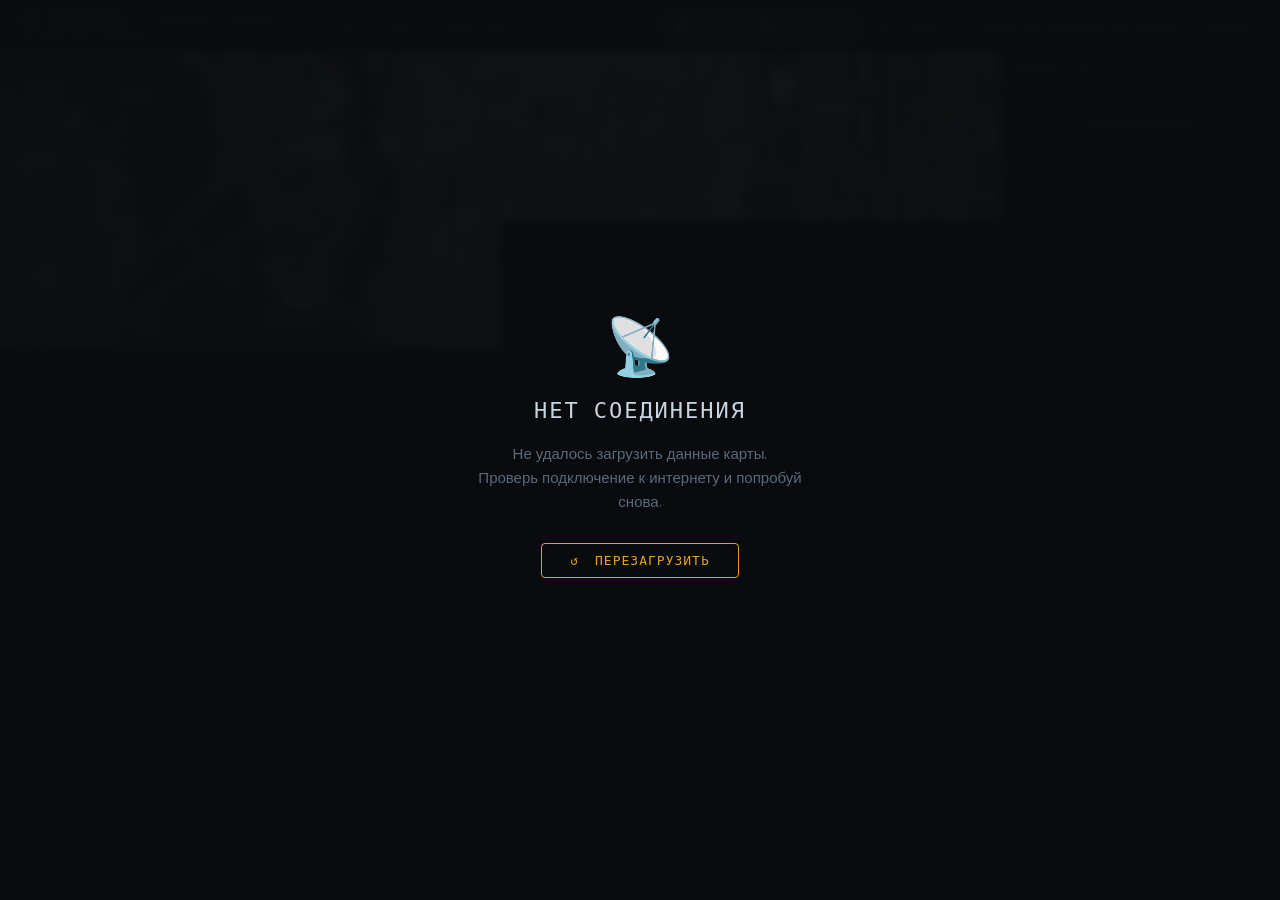
<file: index.html>
<!DOCTYPE html>
<html lang="ru">
<head>
<meta charset="UTF-8">
<link rel="icon" type="image/png" href="sj.jpg">
<meta name="viewport" content="width=device-width,initial-scale=1.0">
<title>Queen Creek Map — Arizona RP</title>
<meta name="description" content="Улучшенная карта сервера Queen Creek | Arizona RP. by Nikitos_Ciganin">
<meta property="og:title" content="Queen Creek Map — Arizona RP">
<meta property="og:description" content="Улучшенная карта сервера Queen Creek | Arizona RP. by Nikitos_Ciganin">
<meta property="og:image" content="sj.jpg">
<meta property="og:type" content="website">
<meta name="twitter:card" content="summary_large_image">
<meta name="twitter:title" content="Queen Creek Map — Arizona RP">
<meta name="twitter:description" content="Улучшенная карта сервера Queen Creek | Arizona RP. by Nikitos_Ciganin">
<meta name="twitter:image" content="sj.jpg">
<link rel="preconnect" href="https://fonts.googleapis.com">
<link href="https://fonts.googleapis.com/css2?family=Rajdhani:wght@400;600;700&family=Share+Tech+Mono&display=swap" rel="stylesheet">
<link href="maplibre-gl.css" rel="stylesheet">
<script src="maplibre-gl.js"></script>
<script>
// ── МОБИЛЬНЫЙ SHEET ──────────────────────────────────────────────────────────
window.toggleSheet=function(){
  const sb=document.getElementById('sidebar');
  sb.classList.toggle('open');
};

// Закрывать sheet при тапе на карту — вешаем после загрузки DOM
document.addEventListener('DOMContentLoaded',function(){
  document.getElementById('map').addEventListener('click',function(){
    const sb=document.getElementById('sidebar');
    if(sb.classList.contains('open')) sb.classList.remove('open');
  });
});

// Переопределение pick() — делаем через обёртку после загрузки всего скрипта
window._mobilePickPatch=function(){
  const _origPick=window.pick;
  if(typeof _origPick!=='function') return;
  window.pick=function(i){
    _origPick(i);
    if(window.innerWidth<=768){
      setTimeout(()=>{ document.getElementById('sidebar').classList.remove('open'); },300);
    }
  };
};
</script>
<style>
:root{--bg:#0a0c0f;--panel:#10141a;--border:#1e2733;--accent:#e8a020;--accent2:#3b8beb;--text:#c8d4e0;--dim:#5a6a7a;--red:#e74c3c}
*{margin:0;padding:0;box-sizing:border-box}
body{background:var(--bg);color:var(--text);font-family:'Rajdhani',sans-serif;height:100vh;display:flex;flex-direction:column;overflow:hidden}
header{background:var(--panel);border-bottom:1px solid var(--border);padding:0 20px;height:52px;display:flex;align-items:center;gap:14px;flex-shrink:0;z-index:1000}
.logo{font-family:'Share Tech Mono',monospace;white-space:nowrap;line-height:1.25}
.logo-l1{font-size:16px;color:var(--accent);letter-spacing:2px}.logo-l1 span{color:var(--dim)}
.logo-l2{font-size:10.5px;color:#4d6578;letter-spacing:1px;font-weight:600}
.search-wrap{flex:1;max-width:360px;position:relative}
.search-wrap input{width:100%;background:var(--bg);border:1px solid var(--border);color:var(--text);padding:6px 10px 6px 32px;font-family:'Rajdhani',sans-serif;font-size:14px;outline:none;border-radius:4px}
.search-wrap input:focus{border-color:var(--accent)}.search-wrap input::placeholder{color:var(--dim)}
.search-ico{position:absolute;left:9px;top:50%;transform:translateY(-50%);color:var(--dim);pointer-events:none}
.filters{display:flex;gap:4px}.fbtn{background:var(--bg);border:1px solid var(--border);color:var(--dim);padding:4px 10px;font-family:'Rajdhani',sans-serif;font-size:12px;font-weight:700;letter-spacing:.8px;cursor:pointer;border-radius:3px;transition:all .12s;text-transform:uppercase}
.fbtn.on{border-color:var(--accent);color:var(--accent);background:rgba(232,160,32,.08)}
.stats{display:flex;gap:12px;font-size:12px;font-family:'Share Tech Mono',monospace;white-space:nowrap;margin-left:auto}
.stat{color:var(--dim)} .stat b{color:var(--accent);font-weight:400}
.upd{display:flex;align-items:center;gap:6px;font-family:'Share Tech Mono',monospace;font-size:11px}
#upd-status{color:var(--dim)} #upd-status.loading{color:var(--accent)} #upd-status.ok{color:#2ecc71} #upd-status.err{color:var(--red)}
.rbtn{background:none;border:1px solid var(--border);color:var(--dim);padding:3px 8px;font-family:'Share Tech Mono',monospace;font-size:10px;cursor:pointer;border-radius:3px}
.main{display:flex;flex:1;overflow:hidden}#map{flex:1;background:#0d1117}.sb-head{padding:11px 15px;border-bottom:1px solid var(--border);font-size:11px;font-family:'Share Tech Mono',monospace;color:var(--dim)}
.sidebar{display:flex;flex-direction:column;width:280px;min-width:220px;background:var(--panel);border-left:1px solid var(--border);overflow:hidden}.sb-list{flex:1;overflow-y:auto;min-height:0}.li{padding:8px 13px;border-bottom:1px solid rgba(30,39,51,.5);cursor:pointer;display:flex;align-items:flex-start;gap:8px}
.li.sel{background:rgba(232,160,32,.07);border-left:2px solid var(--accent);padding-left:11px}.li-ico{width:26px;height:26px;border-radius:4px;display:flex;align-items:center;justify-content:center;flex-shrink:0;margin-top:1px}
.li-info{flex:1;min-width:0}.li-id{font-family:'Share Tech Mono',monospace;font-size:10px;color:var(--dim)}.li-name{font-size:13px;font-weight:600;white-space:nowrap;overflow:hidden;text-overflow:ellipsis}
.li-owner{font-size:11px;color:var(--dim)}.li-owner b{color:var(--accent2);font-weight:500}.badge{font-size:9px;font-family:'Share Tech Mono',monospace;padding:2px 5px;border-radius:2px}
.badge.au{background:rgba(231,76,60,.15);color:var(--red)}.badge.ho{background:rgba(59,139,235,.1);color:var(--accent2)}.badge.bi{background:rgba(232,160,32,.1);color:var(--accent)}
.empty{padding:28px 15px;text-align:center;color:var(--dim);font-size:13px}
#custom-popup{position:absolute;z-index:9999;display:none;pointer-events:none;width:0;height:0;overflow:visible}
#offline-screen{position:fixed;inset:0;z-index:99999;background:rgba(10,12,15,.96);display:none;flex-direction:column;align-items:center;justify-content:center;gap:20px;backdrop-filter:blur(4px)}
#offline-screen.show{display:flex}
.off-icon{font-size:56px;line-height:1}
.off-title{font-family:'Share Tech Mono',monospace;font-size:22px;color:var(--text);letter-spacing:2px}
.off-sub{font-family:'Rajdhani',sans-serif;font-size:15px;color:var(--dim);text-align:center;max-width:340px;line-height:1.6}
.off-btn{margin-top:8px;background:none;border:1px solid var(--accent);color:var(--accent);padding:9px 28px;font-family:'Share Tech Mono',monospace;font-size:13px;letter-spacing:1px;cursor:pointer;border-radius:4px;transition:all .15s}
.off-btn:hover{background:rgba(232,160,32,.1)}
#custom-popup.visible{display:block}.cp-wrap{position:relative;background:#10141a;border:1px solid #253040;border-radius:6px;box-shadow:0 8px 28px rgba(0,0,0,.75);min-width:220px;transform:translateX(-50%) translateY(calc(-100% - 14px));pointer-events:auto}
.cp-close{position:absolute;top:6px;right:8px;background:none;border:none;color:#5a6a7a;font-size:16px;cursor:pointer}.pc{padding:11px 28px 11px 13px}
.ph{display:flex;align-items:center;gap:8px;margin-bottom:4px}.ph img{width:18px;height:18px;image-rendering:pixelated}.pt{font-size:15px;font-weight:700}
.pi{font-family:'Share Tech Mono',monospace;font-size:10px;color:#e8a020;opacity:.75;margin-bottom:8px}.pr{display:flex;justify-content:space-between;padding:4px 0;border-top:1px solid #1e2733;font-size:13px}
.pl{color:var(--dim)}.pv.hl{color:#3b8beb}.pv.au{color:#e74c3c}

/* ═══════════════════════════════════════════
   МОБИЛЬНАЯ ВЕРСИЯ  (≤ 768px)
═══════════════════════════════════════════ */
@media(max-width:768px){

  /* Хедер — две строки */
  header{
    height:auto;
    flex-wrap:wrap;
    padding:8px 12px;
    gap:8px;
    position:relative;
  }
  .logo{ order:0; flex:1; }
  .logo-l1{ font-size:14px; }
  .upd{ order:1; }
  .search-wrap{ order:2; max-width:100%; flex:1 1 100%; }
  .filters{ order:3; flex:1 1 100%; gap:5px; }
  .fbtn{ flex:1; text-align:center; padding:5px 4px; font-size:11px; }
  .stats{ display:none; }

  /* Карта на весь экран */
  .main{ flex-direction:column; position:relative; overflow:hidden; }
  #map{ flex:1; min-height:0; }

  /* Сайдбар → нижний sheet */
  .sidebar{
    position:fixed;
    bottom:0; left:0; right:0;
    width:100%;
    height:var(--sheet-h, 56px);
    background:var(--panel);
    border-top:1px solid var(--border);
    border-left:none;
    display:flex;
    flex-direction:column;
    z-index:800;
    transition:height .3s cubic-bezier(.4,0,.2,1);
    border-radius:14px 14px 0 0;
    box-shadow:0 -4px 24px rgba(0,0,0,.5);
  }
  .sidebar.open{ height:65vh; }

  /* Ручка для свайпа */
  .sb-head{
    cursor:pointer;
    user-select:none;
    display:flex;
    align-items:center;
    justify-content:space-between;
    padding:0 16px;
    height:56px;
    flex-shrink:0;
  }
  .sb-handle{
    width:36px; height:4px;
    background:var(--border);
    border-radius:2px;
    position:absolute;
    top:8px; left:50%; transform:translateX(-50%);
  }
  .sb-arrow{ color:var(--dim); font-size:14px; transition:transform .3s; }
  .sidebar.open .sb-arrow{ transform:rotate(180deg); }
  .sb-list{ overflow-y:auto; -webkit-overflow-scrolling:touch; }

  /* Попап — фиксированная плашка снизу */
  #custom-popup{
    position:fixed !important;
    bottom:60px !important;
    left:12px !important; right:12px !important;
    top:auto !important;
    width:auto !important;
    height:auto !important;
    display:none;
    pointer-events:none;
    overflow:visible;
    z-index:900;
  }
  #custom-popup.visible{ display:block; }
  .cp-wrap{
    transform:none !important;
    position:static !important;
    width:100%;
    border-radius:10px;
    animation:slideUp .2s ease both;
    pointer-events:auto;
  }
  @keyframes slideUp{
    from{ opacity:0; transform:translateY(16px); }
    to{ opacity:1; transform:none; }
  }

}
</style>
</head>
<body>
<div id="offline-screen"><div class="off-icon">📡</div><div class="off-title">НЕТ СОЕДИНЕНИЯ</div><div class="off-sub">Не удалось загрузить данные карты.<br>Проверь подключение к интернету и попробуй снова.</div><button class="off-btn" onclick="location.reload()">↺ &nbsp;ПЕРЕЗАГРУЗИТЬ</button></div><header>
<div class="logo"><div class="logo-l1">🏜 ARIZONA <span>/ QUEEN CREEK</span></div><div class="logo-l2">by Nikitos_Ciganin</div></div>
  <div class="search-wrap"><span class="search-ico">⌕</span><input id="q" type="text" placeholder="Поиск по имени, владельцу, ID..."></div>
  <div class="filters"><button class="fbtn on" data-f="houses">🏠 Дома</button><button class="fbtn on" data-f="businesses">🏪 Бизнесы</button><button class="fbtn" data-f="auction">🔨 Аукцион</button></div>
  <div class="stats"><div class="stat">Домов: <b id="hc">0</b></div><div class="stat">Бизнесов: <b id="bc">0</b></div></div>
  <div class="upd"><span id="upd-status">—</span><button class="rbtn" onclick="loadData()">↺ обновить</button></div>
</header>
<div class="main">
  <div id="map"></div>
  <div id="custom-popup"><div class="cp-wrap"><button class="cp-close" onclick="closePopup()">×</button><div id="cp-body"></div></div></div>
  <div class="sidebar" id="sidebar"><div class="sb-handle"></div><div class="sb-head" onclick="toggleSheet()">Объекты · <span id="cnt">0</span><span class="sb-arrow">▲</span></div><div class="sb-list" id="list"></div></div>
</div>
<script>
var PROXY='https://arz.danvox123hyu.workers.dev';
const ICONS={
  'house_0':'icons/house_0.png',
  'house_1':'icons/house_1.png',
  'house_2':'icons/house_2.png',
  'business_0':'icons/business_0.png',
  'business_1':'icons/business_1.png',
  'business_2':'icons/business_2.png',
};
function mkIcon(k){ return ICONS[k]||ICONS['house_0']; }

const BT={0:'Амуниция/Тир',1:'Бар',2:'Магазин 24/7',3:'Магазин одежды',4:'Городская ферма'};

const BUSINESS_POSITION_OVERRIDES={
  331:{lx:353.0,ly:1301.0},
  332:{lx:363.0,ly:1337.0},
  333:{lx:408.0,ly:1416.0},
  334:{lx:404.0,ly:1468.0},
  335:{lx:411.0,ly:1521.0},
  336:{lx:422.0,ly:1572.0},
  337:{lx:486.0,ly:1530.0},
  338:{lx:423.0,ly:1271.0},
  339:{lx:531.0,ly:1476.0},
  340:{lx:496.0,ly:1394.0},
  341:{lx:480.0,ly:1309.0},
  342:{lx:572.0,ly:1430.0},
  343:{lx:557.0,ly:1309.0},
  344:{lx:577.0,ly:1343.0},
  345:{lx:620.0,ly:1356.0},
  346:{lx:593.0,ly:1508.0},
  347:{lx:642.0,ly:1480.0},
};

function applyBusinessPositionOverride(b){
  const ov=BUSINESS_POSITION_OVERRIDES[b.id-1];
  return ov?{...b,lx:ov.lx,ly:ov.ly}:b;
}

let allH=[],allB=[],shown=[],selectedId=null,selectedType=null,popupItem=null,sq='',sH=true,sB=true,sA=false,lastSyncTs=0;
const map=new maplibregl.Map({
  container:'map',
  style:{version:8,sources:{},layers:[]},
  center:[0,0],zoom:3,minZoom:2,maxZoom:6,attributionControl:false,dragRotate:false,pitchWithRotate:false,touchPitch:false,touchZoomRotate:false
});

// Отключить вращение двумя пальцами на мобилке
map.touchZoomRotate.disableRotation();

function gameToLngLat(x,y){
  const world=256*Math.pow(2,3);
  const px=(x+3000)*0.256;
  const py=(3000-y)*0.256;
  const lng=(px/world)*360-180;
  const n=Math.PI*(1-(2*py)/world);
  const lat=(180/Math.PI)*Math.atan(Math.sinh(n));
  return [lng,lat];
}
function hKey(h){ if(h.status==='auction')return'house_2'; if(h.status==='free'||h.owner==='The State')return'house_1'; return'house_0'; }
function bKey(b){ if(b.bstatus==='auction')return'business_2'; if(b.owner==='The State')return'business_1'; return'business_0'; }



function loadMapImages(cb){
  const keys=['house_0','house_1','house_2','business_0','business_1','business_2'];
  let done=0;
  keys.forEach(k=>{
    const img=new Image(16,16);
    img.onload=function(){
      if(!map.hasImage(k)) map.addImage(k,img);
      if(++done===keys.length) cb();
    };
    img.onerror=function(){ if(++done===keys.length) cb(); };
    img.src=ICONS[k];
  });
}

function setSources(){
  // ── ТАЙЛОВЫЙ ФОН 6000×6000 → сетка 12×12 по 500px ──────────────────────
  // Координаты вычисляются через gameToLngLat по пиксельным границам тайлов,
  // чтобы учесть нелинейность проекции Меркатора (иначе верх вытягивается)
  const COLS = 12, ROWS = 12;
  const TILE_PX = 500; // 6000 / 12 = 500px на тайл
  const GAME_SIZE = 6000; // игровые единицы всей карты
  const GAME_HALF = 3000;

  // Перевод пикселя тайловой сетки → игровые координаты → lngLat
  function tilePixelToLngLat(px, py) {
    const gx = (px / GAME_SIZE) * GAME_SIZE - GAME_HALF;
    const gy = GAME_HALF - (py / GAME_SIZE) * GAME_SIZE;
    return gameToLngLat(gx, gy);
  }

  for(let row=0; row<ROWS; row++){
    for(let col=0; col<COLS; col++){
      const px0 = col * TILE_PX,       py0 = row * TILE_PX;
      const px1 = (col + 1) * TILE_PX, py1 = (row + 1) * TILE_PX;

      const nw = tilePixelToLngLat(px0, py0);
      const ne = tilePixelToLngLat(px1, py0);
      const se = tilePixelToLngLat(px1, py1);
      const sw = tilePixelToLngLat(px0, py1);

      const sid = `fone-${col}-${row}`;
      map.addSource(sid,{
        type:'image',
        url:`tiles/${col}_${row}.png`,
        coordinates:[nw, ne, se, sw]
      });
      map.addLayer({
        id:`fone-layer-${col}-${row}`,
        type:'raster',
        source:sid,
        paint:{'raster-opacity':1}
      });
    }
  }
  // ────────────────────────────────────────────────────────────────────────
  map.addSource('houses',{type:'geojson',data:{type:'FeatureCollection',features:[]}});
  map.addSource('biz',{type:'geojson',data:{type:'FeatureCollection',features:[]}});
  map.addSource('selected',{type:'geojson',data:{type:'FeatureCollection',features:[]}});

  // Symbol слои с реальными PNG иконками
  map.addLayer({id:'houses-points',type:'symbol',source:'houses',layout:{
    'icon-image':['get','icon'],
    'icon-size':0.9,
    'icon-allow-overlap':true,
    'icon-ignore-placement':true,
  }});
  map.addLayer({id:'biz-points',type:'symbol',source:'biz',layout:{
    'icon-image':['get','icon'],
    'icon-size':0.9,
    'icon-allow-overlap':true,
    'icon-ignore-placement':true,
  }});

  // Выделение — подсветка кружком под иконкой
  map.addLayer({id:'selected-glow-outer',type:'circle',source:'selected',paint:{'circle-radius':22,'circle-color':'#e8a020','circle-opacity':0.15,'circle-stroke-width':2,'circle-stroke-color':'#e8a020','circle-stroke-opacity':0.6}});
  map.addLayer({id:'selected-glow',type:'circle',source:'selected',paint:{'circle-radius':15,'circle-color':'#e8a020','circle-opacity':0.45,'circle-stroke-width':2,'circle-stroke-color':'#fff','circle-stroke-opacity':0.9}});
  map.addLayer({id:'selected-point',type:'symbol',source:'selected',layout:{
    'icon-image':['get','icon'],
    'icon-size':1.8,
    'icon-allow-overlap':true,
    'icon-ignore-placement':true,
  }});
  sourcesReady=true;
  // Если данные уже загружены из кэша до setSources() — отрисуем их сейчас
  render();
}

function setMapBounds(){
  const nw=gameToLngLat(-3000,3000);
  const se=gameToLngLat(3000,-3000);
  const bounds=[[nw[0],se[1]],[se[0],nw[1]]];
  map.fitBounds(bounds,{padding:10,duration:0});
  map.setMaxBounds(bounds);
}

function fmtTimeLeft(ts){
  if(!ts) return null;
  const diff=ts*1000-Date.now();
  if(diff<=0) return 'завершён';
  const h=Math.floor(diff/3600000);
  const m=Math.floor((diff%3600000)/60000);
  if(h>=24){ const d=Math.floor(h/24); return d+'д '+(h%24)+'ч'; }
  if(h>0) return h+'ч '+m+'мин';
  return m+'мин';
}

function popupHtml(d){
  const isH=d.t==='h',au=d.status==='auction'||d.bstatus==='auction';
  const status=au?'🔨 Аукцион':(d.owner==='The State'?'🟢 Свободен':'✅ Занят');
  const sub=isH?`🏠 Дом #${d.did}`:`🏪 Бизнес #${d.did} · ${(BT[d.type]||('Тип '+d.type))}`;
  let extra='';
  if(au){
    if(d.auStartPrice) extra+=`<div class="pr"><span class="pl">Старт. цена</span><span class="pv au">${Number(d.auStartPrice).toLocaleString()} $</span></div>`;
    if(d.auMinBet)     extra+=`<div class="pr"><span class="pl">Мин. ставка</span><span class="pv au">${Number(d.auMinBet).toLocaleString()} $</span></div>`;
    const tl=fmtTimeLeft(d.auTimeEnd);
    if(tl) extra+=`<div class="pr"><span class="pl">Осталось</span><span class="pv au">⏱ ${tl}</span></div>`;
  }
  return `<div class="pc"><div class="ph"><img src="${mkIcon(d.k||'house_0')}"><div class="pt">${d.name||'Объект'}</div></div><div class="pi">${sub}</div><div class="pr"><span class="pl">Владелец</span><span class="pv hl">${d.owner||'—'}</span></div><div class="pr"><span class="pl">Статус</span><span class="pv ${au?'au':''}">${status}</span></div>${extra}</div>`;
}

function positionPopup(){ if(!popupItem)return; const p=map.project(popupItem.geometry.coordinates); const mapEl=document.getElementById('map'); const main=mapEl.parentElement.getBoundingClientRect(); const mr=mapEl.getBoundingClientRect(); const el=document.getElementById('custom-popup'); el.style.left=(mr.left-main.left+p.x)+'px'; el.style.top=(mr.top-main.top+p.y)+'px'; }
function showPopup(feature){ popupItem=feature; document.getElementById('cp-body').innerHTML=popupHtml(feature.properties); const el=document.getElementById('custom-popup'); el.classList.add('visible'); positionPopup(); }
window.closePopup=function(){ popupItem=null; document.getElementById('custom-popup').classList.remove('visible'); setSelected(null,null); };

function setSelected(id,t){ selectedId=id; selectedType=t; const f=id?shown.find(x=>x.properties.id===id&&x.properties.t===t):null; map.getSource('selected').setData({type:'FeatureCollection',features:f?[f]:[]}); renderSidebar(); }

function mq(d,q){ if(!q)return true; var id=Number(d.id); var sid=Number.isFinite(id)?id-1:null; return (d.name||'').toLowerCase().includes(q)||(d.owner||'').toLowerCase().includes(q)||String(d.id)===q||String(sid)===q||('#'+String(d.id))===q||('#'+String(sid))===q; }

let sourcesReady=false;
function render(){
  const q=sq.toLowerCase();
  const hf=sH?allH.filter(d=>(!sA||d.status==='auction')&&mq(d,q)):[];
  const bf=sB?allB.filter(d=>(!sA||d.bstatus==='auction')&&mq(d,q)):[];
  document.getElementById('hc').textContent=hf.length; document.getElementById('bc').textContent=bf.length;
  const hFeat=hf.map(d=>({type:'Feature',geometry:{type:'Point',coordinates:gameToLngLat(d.lx,d.ly)},properties:{...d,t:'h',did:d.id-1,sid:d.id-1,id:d.id,k:hKey(d),icon:hKey(d)}}));
  const bFeat=bf.map(d=>({type:'Feature',geometry:{type:'Point',coordinates:gameToLngLat(d.lx,d.ly)},properties:{...d,t:'b',did:d.id-1,sid:d.id-1,id:d.id,k:bKey(d),icon:bKey(d)}}));
  shown=[...hFeat,...bFeat];
  if(!sourcesReady||!map.getSource('houses')||!map.getSource('biz')) return;
  map.getSource('houses').setData({type:'FeatureCollection',features:hFeat});
  map.getSource('biz').setData({type:'FeatureCollection',features:bFeat});
  setSelected(selectedId,selectedType);
}

function renderSidebar(){
  document.getElementById('cnt').textContent=shown.length; const el=document.getElementById('list');
  if(!shown.length){el.innerHTML='<div class="empty">Ничего не найдено</div>';return;}
  const items=shown.map((f,i)=>{const d=f.properties; const isH=d.t==='h',isA=d.status==='auction'||d.bstatus==='auction'; const sel=(selectedId===d.id&&selectedType===d.t)?' sel':''; const bdg=isA?'<span class="badge au">АУКЦИОН</span>':isH?'<span class="badge ho">ДОМ</span>':'<span class="badge bi">БИЗ</span>'; return `<div class="li${sel}" onclick="pick(${i})"><div class="li-ico" style="background:${isH?'rgba(59,139,235,.08)':'rgba(232,160,32,.08)'}"><img src="${mkIcon(d.k||'house_0')}" style="width:18px;height:18px;image-rendering:pixelated"></div><div class="li-info"><div class="li-id">#${d.sid}</div><div class="li-name">${d.name||'Объект'}</div><div class="li-owner">Владелец: <b>${d.owner||'—'}</b></div></div>${bdg}</div>`;}).join('');
  el.innerHTML=items;
}

window.pick=function(i){ const f=shown[i]; if(!f) return; map.flyTo({center:f.geometry.coordinates,zoom:Math.max(map.getZoom(),4)}); setSelected(f.properties.id,f.properties.t); showPopup(f); };
// Применяем мобильный патч сразу после определения pick
if(typeof window._mobilePickPatch==='function') window._mobilePickPatch();

function parse(j){
  const H=[],B=[];
  (j.houses.hasOwner||[]).forEach(h=>{h.status=h.hasAuction?'auction':'owned';H.push(h)});
  (j.houses.onAuction||[]).forEach(h=>{h.status='auction';H.push(h)});
  (j.houses.noOwner||[]).forEach(h=>{h.status='free';H.push(h)});
  if(!H.length&&Array.isArray(j.houses)){
    j.houses.forEach(h=>{h.status=h.hasAuction?'auction':(h.owner&&h.owner!=='The State'?'owned':'free');H.push(h);});
  }
  (j.businesses.onAuction||[]).forEach(b=>{b.bstatus='auction';B.push(applyBusinessPositionOverride(b))});
  const na=j.businesses.noAuction||{};
  if(Array.isArray(na)){
    na.forEach(b=>{if(b){b.bstatus=b.hasAuction?'auction':'owned';B.push(applyBusinessPositionOverride(b));}});
  }else{
    Object.values(na).forEach(arr=>{
      if(Array.isArray(arr)) arr.forEach(b=>{if(b){b.bstatus=b.hasAuction?'auction':'owned';B.push(applyBusinessPositionOverride(b));}});
    });
  }
  if(!B.length&&Array.isArray(j.businesses)){
    j.businesses.forEach(b=>{b.bstatus=b.hasAuction?'auction':'owned';B.push(applyBusinessPositionOverride(b));});
  }
  return {H,B};
}
function setS(t,c){const e=document.getElementById('upd-status');e.textContent=t;e.className=c||'';}

function saveCache(){
  localStorage.setItem('qc-map-cache',JSON.stringify({houses:allH,businesses:allB,ts:Date.now()}));
}

function restoreCache(){
  try{
    const raw=localStorage.getItem('qc-map-cache');
    if(!raw) return false;
    const c=JSON.parse(raw);
    if(!Array.isArray(c.houses)||!Array.isArray(c.businesses)) return false;
    allH=c.houses; allB=c.businesses; lastSyncTs=c.ts||0;
    render();
    return true;
  }catch(_){ return false; }
}

function unwrapPayload(j){
  if(!j || typeof j!=='object') return null;
  if(j.houses && j.businesses) return j;
  if(j.data && j.data.houses && j.data.businesses) return j.data;
  if(j.result && j.result.houses && j.result.businesses) return j.result;
  return null;
}

async function fetchData(){
  const r=await fetch(PROXY+'/map/21',{cache:'no-store'});
  if(!r.ok) throw new Error('http '+r.status);
  return r.json();
}

window.loadData=function(){
  setS('загрузка...','loading');
  fetchData()
    .then(raw=>{
      const payload=unwrapPayload(raw);
      if(!payload) throw new Error('bad payload');
      const parsed=parse(payload);
      if(!parsed.H.length && !parsed.B.length) throw new Error('empty payload');
      allH=parsed.H;
      allB=parsed.B;
      lastSyncTs=Date.now();
      saveCache();
      const n=new Date(lastSyncTs);
      setS(`обновлено ${n.getHours()}:${String(n.getMinutes()).padStart(2,'0')}`,'ok');
      document.getElementById('offline-screen').classList.remove('show');
      render();
    })
    .catch((err)=>{console.error('loadData error:',err);
      const hasCache=restoreCache();
      if(hasCache){
        const n=new Date(lastSyncTs);
        setS(`офлайн · кэш ${n.getHours()}:${String(n.getMinutes()).padStart(2,'0')}`,'err');
        document.getElementById('offline-screen').classList.remove('show');
      }else{
        setS('офлайн','err');
        document.getElementById('offline-screen').classList.add('show');
      }
      render();
    });
};

let appInit=false;
async function initApp(){
  if(appInit) return;
  if(!map.isStyleLoaded()) return;
  appInit=true;
  loadMapImages(function(){
  setSources();
  setMapBounds();
  map.resize(); // Пересчитать canvas после установки bounds
  map.on('click','houses-points',e=>{const f=e.features[0];setSelected(f.properties.id,f.properties.t);showPopup(f);});
  map.on('click','biz-points',e=>{const f=e.features[0];setSelected(f.properties.id,f.properties.t);showPopup(f);});
  map.on('move zoom',positionPopup);
  restoreCache();
  loadData();
  setInterval(loadData,120000);
  });
}

map.on('styledata',initApp);
setTimeout(initApp,1200);

window.addEventListener('resize', function(){ map.resize(); });
map.once('load', function(){
  setTimeout(function(){ map.resize(); }, 300);
});

document.querySelectorAll('.fbtn').forEach(btn=>btn.addEventListener('click',()=>{const f=btn.dataset.f;if(f==='houses'){sH=!sH;btn.classList.toggle('on',sH)}if(f==='businesses'){sB=!sB;btn.classList.toggle('on',sB)}if(f==='auction'){sA=!sA;btn.classList.toggle('on',sA)}render();}));
let st;document.getElementById('q').addEventListener('input',e=>{clearTimeout(st);st=setTimeout(()=>{sq=e.target.value.trim();render();},220)});
document.addEventListener('mousedown',e=>{const p=document.getElementById('custom-popup');if(!p.classList.contains('visible'))return;const wrap=p.querySelector('.cp-wrap');if(wrap&&!wrap.contains(e.target))closePopup();});

</script>
</body>
</html>
</file>
<file: maplibre-gl.css>
.maplibregl-map{font:12px/20px Helvetica Neue,Arial,Helvetica,sans-serif;overflow:hidden;position:relative;-webkit-tap-highlight-color:rgb(0 0 0/0)}.maplibregl-canvas{left:0;position:absolute;top:0}.maplibregl-map:fullscreen{height:100%;width:100%}.maplibregl-ctrl-group button.maplibregl-ctrl-compass{touch-action:none}.maplibregl-canvas-container.maplibregl-interactive,.maplibregl-ctrl-group button.maplibregl-ctrl-compass{cursor:grab;-webkit-user-select:none;-moz-user-select:none;user-select:none}.maplibregl-canvas-container.maplibregl-interactive.maplibregl-track-pointer{cursor:pointer}.maplibregl-canvas-container.maplibregl-interactive:active,.maplibregl-ctrl-group button.maplibregl-ctrl-compass:active{cursor:grabbing}.maplibregl-canvas-container.maplibregl-touch-zoom-rotate,.maplibregl-canvas-container.maplibregl-touch-zoom-rotate .maplibregl-canvas{touch-action:pan-x pan-y}.maplibregl-canvas-container.maplibregl-touch-drag-pan,.maplibregl-canvas-container.maplibregl-touch-drag-pan .maplibregl-canvas{touch-action:pinch-zoom}.maplibregl-canvas-container.maplibregl-touch-zoom-rotate.maplibregl-touch-drag-pan,.maplibregl-canvas-container.maplibregl-touch-zoom-rotate.maplibregl-touch-drag-pan .maplibregl-canvas{touch-action:none}.maplibregl-canvas-container.maplibregl-touch-drag-pan.maplibregl-cooperative-gestures,.maplibregl-canvas-container.maplibregl-touch-drag-pan.maplibregl-cooperative-gestures .maplibregl-canvas{touch-action:pan-x pan-y}.maplibregl-ctrl-bottom-left,.maplibregl-ctrl-bottom-right,.maplibregl-ctrl-top-left,.maplibregl-ctrl-top-right{pointer-events:none;position:absolute;z-index:2}.maplibregl-ctrl-top-left{left:0;top:0}.maplibregl-ctrl-top-right{right:0;top:0}.maplibregl-ctrl-bottom-left{bottom:0;left:0}.maplibregl-ctrl-bottom-right{bottom:0;right:0}.maplibregl-ctrl{clear:both;pointer-events:auto;transform:translate(0)}.maplibregl-ctrl-top-left .maplibregl-ctrl{float:left;margin:10px 0 0 10px}.maplibregl-ctrl-top-right .maplibregl-ctrl{float:right;margin:10px 10px 0 0}.maplibregl-ctrl-bottom-left .maplibregl-ctrl{float:left;margin:0 0 10px 10px}.maplibregl-ctrl-bottom-right .maplibregl-ctrl{float:right;margin:0 10px 10px 0}.maplibregl-ctrl-group{background:#fff;border-radius:4px}.maplibregl-ctrl-group:not(:empty){box-shadow:0 0 0 2px rgba(0,0,0,.1)}@media (forced-colors:active){.maplibregl-ctrl-group:not(:empty){box-shadow:0 0 0 2px ButtonText}}.maplibregl-ctrl-group button{background-color:transparent;border:0;box-sizing:border-box;cursor:pointer;display:block;height:29px;outline:none;padding:0;width:29px}.maplibregl-ctrl-group button+button{border-top:1px solid #ddd}.maplibregl-ctrl button .maplibregl-ctrl-icon{background-position:50%;background-repeat:no-repeat;display:block;height:100%;width:100%}@media (forced-colors:active){.maplibregl-ctrl-icon{background-color:transparent}.maplibregl-ctrl-group button+button{border-top:1px solid ButtonText}}.maplibregl-ctrl button::-moz-focus-inner{border:0;padding:0}.maplibregl-ctrl-attrib-button:focus,.maplibregl-ctrl-group button:focus{box-shadow:0 0 2px 2px #0096ff}.maplibregl-ctrl button:disabled{cursor:not-allowed}.maplibregl-ctrl button:disabled .maplibregl-ctrl-icon{opacity:.25}.maplibregl-ctrl button:not(:disabled):hover{background-color:rgb(0 0 0/5%)}.maplibregl-ctrl-group button:focus:focus-visible{box-shadow:0 0 2px 2px #0096ff}.maplibregl-ctrl-group button:focus:not(:focus-visible){box-shadow:none}.maplibregl-ctrl-group button:focus:first-child{border-radius:4px 4px 0 0}.maplibregl-ctrl-group button:focus:last-child{border-radius:0 0 4px 4px}.maplibregl-ctrl-group button:focus:only-child{border-radius:inherit}.maplibregl-ctrl button.maplibregl-ctrl-zoom-out .maplibregl-ctrl-icon{background-image:url("data:image/svg+xml;charset=utf-8,%3Csvg xmlns='http://www.w3.org/2000/svg' width='29' height='29' fill='%23333' viewBox='0 0 29 29'%3E%3Cpath d='M10 13c-.75 0-1.5.75-1.5 1.5S9.25 16 10 16h9c.75 0 1.5-.75 1.5-1.5S19.75 13 19 13z'/%3E%3C/svg%3E")}.maplibregl-ctrl button.maplibregl-ctrl-zoom-in .maplibregl-ctrl-icon{background-image:url("data:image/svg+xml;charset=utf-8,%3Csvg xmlns='http://www.w3.org/2000/svg' width='29' height='29' fill='%23333' viewBox='0 0 29 29'%3E%3Cpath d='M14.5 8.5c-.75 0-1.5.75-1.5 1.5v3h-3c-.75 0-1.5.75-1.5 1.5S9.25 16 10 16h3v3c0 .75.75 1.5 1.5 1.5S16 19.75 16 19v-3h3c.75 0 1.5-.75 1.5-1.5S19.75 13 19 13h-3v-3c0-.75-.75-1.5-1.5-1.5'/%3E%3C/svg%3E")}@media (forced-colors:active){.maplibregl-ctrl button.maplibregl-ctrl-zoom-out .maplibregl-ctrl-icon{background-image:url("data:image/svg+xml;charset=utf-8,%3Csvg xmlns='http://www.w3.org/2000/svg' width='29' height='29' fill='%23fff' viewBox='0 0 29 29'%3E%3Cpath d='M10 13c-.75 0-1.5.75-1.5 1.5S9.25 16 10 16h9c.75 0 1.5-.75 1.5-1.5S19.75 13 19 13z'/%3E%3C/svg%3E")}.maplibregl-ctrl button.maplibregl-ctrl-zoom-in .maplibregl-ctrl-icon{background-image:url("data:image/svg+xml;charset=utf-8,%3Csvg xmlns='http://www.w3.org/2000/svg' width='29' height='29' fill='%23fff' viewBox='0 0 29 29'%3E%3Cpath d='M14.5 8.5c-.75 0-1.5.75-1.5 1.5v3h-3c-.75 0-1.5.75-1.5 1.5S9.25 16 10 16h3v3c0 .75.75 1.5 1.5 1.5S16 19.75 16 19v-3h3c.75 0 1.5-.75 1.5-1.5S19.75 13 19 13h-3v-3c0-.75-.75-1.5-1.5-1.5'/%3E%3C/svg%3E")}}@media (forced-colors:active) and (prefers-color-scheme:light){.maplibregl-ctrl button.maplibregl-ctrl-zoom-out .maplibregl-ctrl-icon{background-image:url("data:image/svg+xml;charset=utf-8,%3Csvg xmlns='http://www.w3.org/2000/svg' width='29' height='29' viewBox='0 0 29 29'%3E%3Cpath d='M10 13c-.75 0-1.5.75-1.5 1.5S9.25 16 10 16h9c.75 0 1.5-.75 1.5-1.5S19.75 13 19 13z'/%3E%3C/svg%3E")}.maplibregl-ctrl button.maplibregl-ctrl-zoom-in .maplibregl-ctrl-icon{background-image:url("data:image/svg+xml;charset=utf-8,%3Csvg xmlns='http://www.w3.org/2000/svg' width='29' height='29' viewBox='0 0 29 29'%3E%3Cpath d='M14.5 8.5c-.75 0-1.5.75-1.5 1.5v3h-3c-.75 0-1.5.75-1.5 1.5S9.25 16 10 16h3v3c0 .75.75 1.5 1.5 1.5S16 19.75 16 19v-3h3c.75 0 1.5-.75 1.5-1.5S19.75 13 19 13h-3v-3c0-.75-.75-1.5-1.5-1.5'/%3E%3C/svg%3E")}}.maplibregl-ctrl button.maplibregl-ctrl-fullscreen .maplibregl-ctrl-icon{background-image:url("data:image/svg+xml;charset=utf-8,%3Csvg xmlns='http://www.w3.org/2000/svg' width='29' height='29' fill='%23333' viewBox='0 0 29 29'%3E%3Cpath d='M24 16v5.5c0 1.75-.75 2.5-2.5 2.5H16v-1l3-1.5-4-5.5 1-1 5.5 4 1.5-3zM6 16l1.5 3 5.5-4 1 1-4 5.5 3 1.5v1H7.5C5.75 24 5 23.25 5 21.5V16zm7-11v1l-3 1.5 4 5.5-1 1-5.5-4L6 13H5V7.5C5 5.75 5.75 5 7.5 5zm11 2.5c0-1.75-.75-2.5-2.5-2.5H16v1l3 1.5-4 5.5 1 1 5.5-4 1.5 3h1z'/%3E%3C/svg%3E")}.maplibregl-ctrl button.maplibregl-ctrl-shrink .maplibregl-ctrl-icon{background-image:url("data:image/svg+xml;charset=utf-8,%3Csvg xmlns='http://www.w3.org/2000/svg' width='29' height='29' viewBox='0 0 29 29'%3E%3Cpath d='M18.5 16c-1.75 0-2.5.75-2.5 2.5V24h1l1.5-3 5.5 4 1-1-4-5.5 3-1.5v-1zM13 18.5c0-1.75-.75-2.5-2.5-2.5H5v1l3 1.5L4 24l1 1 5.5-4 1.5 3h1zm3-8c0 1.75.75 2.5 2.5 2.5H24v-1l-3-1.5L25 5l-1-1-5.5 4L17 5h-1zM10.5 13c1.75 0 2.5-.75 2.5-2.5V5h-1l-1.5 3L5 4 4 5l4 5.5L5 12v1z'/%3E%3C/svg%3E")}@media (forced-colors:active){.maplibregl-ctrl button.maplibregl-ctrl-fullscreen .maplibregl-ctrl-icon{background-image:url("data:image/svg+xml;charset=utf-8,%3Csvg xmlns='http://www.w3.org/2000/svg' width='29' height='29' fill='%23fff' viewBox='0 0 29 29'%3E%3Cpath d='M24 16v5.5c0 1.75-.75 2.5-2.5 2.5H16v-1l3-1.5-4-5.5 1-1 5.5 4 1.5-3zM6 16l1.5 3 5.5-4 1 1-4 5.5 3 1.5v1H7.5C5.75 24 5 23.25 5 21.5V16zm7-11v1l-3 1.5 4 5.5-1 1-5.5-4L6 13H5V7.5C5 5.75 5.75 5 7.5 5zm11 2.5c0-1.75-.75-2.5-2.5-2.5H16v1l3 1.5-4 5.5 1 1 5.5-4 1.5 3h1z'/%3E%3C/svg%3E")}.maplibregl-ctrl button.maplibregl-ctrl-shrink .maplibregl-ctrl-icon{background-image:url("data:image/svg+xml;charset=utf-8,%3Csvg xmlns='http://www.w3.org/2000/svg' width='29' height='29' fill='%23fff' viewBox='0 0 29 29'%3E%3Cpath d='M18.5 16c-1.75 0-2.5.75-2.5 2.5V24h1l1.5-3 5.5 4 1-1-4-5.5 3-1.5v-1zM13 18.5c0-1.75-.75-2.5-2.5-2.5H5v1l3 1.5L4 24l1 1 5.5-4 1.5 3h1zm3-8c0 1.75.75 2.5 2.5 2.5H24v-1l-3-1.5L25 5l-1-1-5.5 4L17 5h-1zM10.5 13c1.75 0 2.5-.75 2.5-2.5V5h-1l-1.5 3L5 4 4 5l4 5.5L5 12v1z'/%3E%3C/svg%3E")}}@media (forced-colors:active) and (prefers-color-scheme:light){.maplibregl-ctrl button.maplibregl-ctrl-fullscreen .maplibregl-ctrl-icon{background-image:url("data:image/svg+xml;charset=utf-8,%3Csvg xmlns='http://www.w3.org/2000/svg' width='29' height='29' viewBox='0 0 29 29'%3E%3Cpath d='M24 16v5.5c0 1.75-.75 2.5-2.5 2.5H16v-1l3-1.5-4-5.5 1-1 5.5 4 1.5-3zM6 16l1.5 3 5.5-4 1 1-4 5.5 3 1.5v1H7.5C5.75 24 5 23.25 5 21.5V16zm7-11v1l-3 1.5 4 5.5-1 1-5.5-4L6 13H5V7.5C5 5.75 5.75 5 7.5 5zm11 2.5c0-1.75-.75-2.5-2.5-2.5H16v1l3 1.5-4 5.5 1 1 5.5-4 1.5 3h1z'/%3E%3C/svg%3E")}.maplibregl-ctrl button.maplibregl-ctrl-shrink .maplibregl-ctrl-icon{background-image:url("data:image/svg+xml;charset=utf-8,%3Csvg xmlns='http://www.w3.org/2000/svg' width='29' height='29' viewBox='0 0 29 29'%3E%3Cpath d='M18.5 16c-1.75 0-2.5.75-2.5 2.5V24h1l1.5-3 5.5 4 1-1-4-5.5 3-1.5v-1zM13 18.5c0-1.75-.75-2.5-2.5-2.5H5v1l3 1.5L4 24l1 1 5.5-4 1.5 3h1zm3-8c0 1.75.75 2.5 2.5 2.5H24v-1l-3-1.5L25 5l-1-1-5.5 4L17 5h-1zM10.5 13c1.75 0 2.5-.75 2.5-2.5V5h-1l-1.5 3L5 4 4 5l4 5.5L5 12v1z'/%3E%3C/svg%3E")}}.maplibregl-ctrl button.maplibregl-ctrl-compass .maplibregl-ctrl-icon{background-image:url("data:image/svg+xml;charset=utf-8,%3Csvg xmlns='http://www.w3.org/2000/svg' width='29' height='29' fill='%23333' viewBox='0 0 29 29'%3E%3Cpath d='m10.5 14 4-8 4 8z'/%3E%3Cpath fill='%23ccc' d='m10.5 16 4 8 4-8z'/%3E%3C/svg%3E")}@media (forced-colors:active){.maplibregl-ctrl button.maplibregl-ctrl-compass .maplibregl-ctrl-icon{background-image:url("data:image/svg+xml;charset=utf-8,%3Csvg xmlns='http://www.w3.org/2000/svg' width='29' height='29' fill='%23fff' viewBox='0 0 29 29'%3E%3Cpath d='m10.5 14 4-8 4 8z'/%3E%3Cpath fill='%23ccc' d='m10.5 16 4 8 4-8z'/%3E%3C/svg%3E")}}@media (forced-colors:active) and (prefers-color-scheme:light){.maplibregl-ctrl button.maplibregl-ctrl-compass .maplibregl-ctrl-icon{background-image:url("data:image/svg+xml;charset=utf-8,%3Csvg xmlns='http://www.w3.org/2000/svg' width='29' height='29' viewBox='0 0 29 29'%3E%3Cpath d='m10.5 14 4-8 4 8z'/%3E%3Cpath fill='%23ccc' d='m10.5 16 4 8 4-8z'/%3E%3C/svg%3E")}}.maplibregl-ctrl button.maplibregl-ctrl-terrain .maplibregl-ctrl-icon{background-image:url("data:image/svg+xml;charset=utf-8,%3Csvg xmlns='http://www.w3.org/2000/svg' width='22' height='22' fill='%23333' viewBox='0 0 22 22'%3E%3Cpath d='m1.754 13.406 4.453-4.851 3.09 3.09 3.281 3.277.969-.969-3.309-3.312 3.844-4.121 6.148 6.886h1.082v-.855l-7.207-8.07-4.84 5.187L6.169 6.57l-5.48 5.965v.871ZM.688 16.844h20.625v1.375H.688Zm0 0'/%3E%3C/svg%3E")}.maplibregl-ctrl button.maplibregl-ctrl-terrain-enabled .maplibregl-ctrl-icon{background-image:url("data:image/svg+xml;charset=utf-8,%3Csvg xmlns='http://www.w3.org/2000/svg' width='22' height='22' fill='%2333b5e5' viewBox='0 0 22 22'%3E%3Cpath d='m1.754 13.406 4.453-4.851 3.09 3.09 3.281 3.277.969-.969-3.309-3.312 3.844-4.121 6.148 6.886h1.082v-.855l-7.207-8.07-4.84 5.187L6.169 6.57l-5.48 5.965v.871ZM.688 16.844h20.625v1.375H.688Zm0 0'/%3E%3C/svg%3E")}.maplibregl-ctrl button.maplibregl-ctrl-geolocate .maplibregl-ctrl-icon{background-image:url("data:image/svg+xml;charset=utf-8,%3Csvg xmlns='http://www.w3.org/2000/svg' width='29' height='29' fill='%23333' viewBox='0 0 20 20'%3E%3Cpath d='M10 4C9 4 9 5 9 5v.1A5 5 0 0 0 5.1 9H5s-1 0-1 1 1 1 1 1h.1A5 5 0 0 0 9 14.9v.1s0 1 1 1 1-1 1-1v-.1a5 5 0 0 0 3.9-3.9h.1s1 0 1-1-1-1-1-1h-.1A5 5 0 0 0 11 5.1V5s0-1-1-1m0 2.5a3.5 3.5 0 1 1 0 7 3.5 3.5 0 1 1 0-7'/%3E%3Ccircle cx='10' cy='10' r='2'/%3E%3C/svg%3E")}.maplibregl-ctrl button.maplibregl-ctrl-geolocate:disabled .maplibregl-ctrl-icon{background-image:url("data:image/svg+xml;charset=utf-8,%3Csvg xmlns='http://www.w3.org/2000/svg' width='29' height='29' fill='%23aaa' viewBox='0 0 20 20'%3E%3Cpath d='M10 4C9 4 9 5 9 5v.1A5 5 0 0 0 5.1 9H5s-1 0-1 1 1 1 1 1h.1A5 5 0 0 0 9 14.9v.1s0 1 1 1 1-1 1-1v-.1a5 5 0 0 0 3.9-3.9h.1s1 0 1-1-1-1-1-1h-.1A5 5 0 0 0 11 5.1V5s0-1-1-1m0 2.5a3.5 3.5 0 1 1 0 7 3.5 3.5 0 1 1 0-7'/%3E%3Ccircle cx='10' cy='10' r='2'/%3E%3Cpath fill='red' d='m14 5 1 1-9 9-1-1z'/%3E%3C/svg%3E")}.maplibregl-ctrl button.maplibregl-ctrl-geolocate.maplibregl-ctrl-geolocate-active .maplibregl-ctrl-icon{background-image:url("data:image/svg+xml;charset=utf-8,%3Csvg xmlns='http://www.w3.org/2000/svg' width='29' height='29' fill='%2333b5e5' viewBox='0 0 20 20'%3E%3Cpath d='M10 4C9 4 9 5 9 5v.1A5 5 0 0 0 5.1 9H5s-1 0-1 1 1 1 1 1h.1A5 5 0 0 0 9 14.9v.1s0 1 1 1 1-1 1-1v-.1a5 5 0 0 0 3.9-3.9h.1s1 0 1-1-1-1-1-1h-.1A5 5 0 0 0 11 5.1V5s0-1-1-1m0 2.5a3.5 3.5 0 1 1 0 7 3.5 3.5 0 1 1 0-7'/%3E%3Ccircle cx='10' cy='10' r='2'/%3E%3C/svg%3E")}.maplibregl-ctrl button.maplibregl-ctrl-geolocate.maplibregl-ctrl-geolocate-active-error .maplibregl-ctrl-icon{background-image:url("data:image/svg+xml;charset=utf-8,%3Csvg xmlns='http://www.w3.org/2000/svg' width='29' height='29' fill='%23e58978' viewBox='0 0 20 20'%3E%3Cpath d='M10 4C9 4 9 5 9 5v.1A5 5 0 0 0 5.1 9H5s-1 0-1 1 1 1 1 1h.1A5 5 0 0 0 9 14.9v.1s0 1 1 1 1-1 1-1v-.1a5 5 0 0 0 3.9-3.9h.1s1 0 1-1-1-1-1-1h-.1A5 5 0 0 0 11 5.1V5s0-1-1-1m0 2.5a3.5 3.5 0 1 1 0 7 3.5 3.5 0 1 1 0-7'/%3E%3Ccircle cx='10' cy='10' r='2'/%3E%3C/svg%3E")}.maplibregl-ctrl button.maplibregl-ctrl-geolocate.maplibregl-ctrl-geolocate-background .maplibregl-ctrl-icon{background-image:url("data:image/svg+xml;charset=utf-8,%3Csvg xmlns='http://www.w3.org/2000/svg' width='29' height='29' fill='%2333b5e5' viewBox='0 0 20 20'%3E%3Cpath d='M10 4C9 4 9 5 9 5v.1A5 5 0 0 0 5.1 9H5s-1 0-1 1 1 1 1 1h.1A5 5 0 0 0 9 14.9v.1s0 1 1 1 1-1 1-1v-.1a5 5 0 0 0 3.9-3.9h.1s1 0 1-1-1-1-1-1h-.1A5 5 0 0 0 11 5.1V5s0-1-1-1m0 2.5a3.5 3.5 0 1 1 0 7 3.5 3.5 0 1 1 0-7'/%3E%3C/svg%3E")}.maplibregl-ctrl button.maplibregl-ctrl-geolocate.maplibregl-ctrl-geolocate-background-error .maplibregl-ctrl-icon{background-image:url("data:image/svg+xml;charset=utf-8,%3Csvg xmlns='http://www.w3.org/2000/svg' width='29' height='29' fill='%23e54e33' viewBox='0 0 20 20'%3E%3Cpath d='M10 4C9 4 9 5 9 5v.1A5 5 0 0 0 5.1 9H5s-1 0-1 1 1 1 1 1h.1A5 5 0 0 0 9 14.9v.1s0 1 1 1 1-1 1-1v-.1a5 5 0 0 0 3.9-3.9h.1s1 0 1-1-1-1-1-1h-.1A5 5 0 0 0 11 5.1V5s0-1-1-1m0 2.5a3.5 3.5 0 1 1 0 7 3.5 3.5 0 1 1 0-7'/%3E%3C/svg%3E")}.maplibregl-ctrl button.maplibregl-ctrl-geolocate.maplibregl-ctrl-geolocate-waiting .maplibregl-ctrl-icon{animation:maplibregl-spin 2s linear infinite}@media (forced-colors:active){.maplibregl-ctrl button.maplibregl-ctrl-geolocate .maplibregl-ctrl-icon{background-image:url("data:image/svg+xml;charset=utf-8,%3Csvg xmlns='http://www.w3.org/2000/svg' width='29' height='29' fill='%23fff' viewBox='0 0 20 20'%3E%3Cpath d='M10 4C9 4 9 5 9 5v.1A5 5 0 0 0 5.1 9H5s-1 0-1 1 1 1 1 1h.1A5 5 0 0 0 9 14.9v.1s0 1 1 1 1-1 1-1v-.1a5 5 0 0 0 3.9-3.9h.1s1 0 1-1-1-1-1-1h-.1A5 5 0 0 0 11 5.1V5s0-1-1-1m0 2.5a3.5 3.5 0 1 1 0 7 3.5 3.5 0 1 1 0-7'/%3E%3Ccircle cx='10' cy='10' r='2'/%3E%3C/svg%3E")}.maplibregl-ctrl button.maplibregl-ctrl-geolocate:disabled .maplibregl-ctrl-icon{background-image:url("data:image/svg+xml;charset=utf-8,%3Csvg xmlns='http://www.w3.org/2000/svg' width='29' height='29' fill='%23999' viewBox='0 0 20 20'%3E%3Cpath d='M10 4C9 4 9 5 9 5v.1A5 5 0 0 0 5.1 9H5s-1 0-1 1 1 1 1 1h.1A5 5 0 0 0 9 14.9v.1s0 1 1 1 1-1 1-1v-.1a5 5 0 0 0 3.9-3.9h.1s1 0 1-1-1-1-1-1h-.1A5 5 0 0 0 11 5.1V5s0-1-1-1m0 2.5a3.5 3.5 0 1 1 0 7 3.5 3.5 0 1 1 0-7'/%3E%3Ccircle cx='10' cy='10' r='2'/%3E%3Cpath fill='red' d='m14 5 1 1-9 9-1-1z'/%3E%3C/svg%3E")}.maplibregl-ctrl button.maplibregl-ctrl-geolocate.maplibregl-ctrl-geolocate-active .maplibregl-ctrl-icon{background-image:url("data:image/svg+xml;charset=utf-8,%3Csvg xmlns='http://www.w3.org/2000/svg' width='29' height='29' fill='%2333b5e5' viewBox='0 0 20 20'%3E%3Cpath d='M10 4C9 4 9 5 9 5v.1A5 5 0 0 0 5.1 9H5s-1 0-1 1 1 1 1 1h.1A5 5 0 0 0 9 14.9v.1s0 1 1 1 1-1 1-1v-.1a5 5 0 0 0 3.9-3.9h.1s1 0 1-1-1-1-1-1h-.1A5 5 0 0 0 11 5.1V5s0-1-1-1m0 2.5a3.5 3.5 0 1 1 0 7 3.5 3.5 0 1 1 0-7'/%3E%3Ccircle cx='10' cy='10' r='2'/%3E%3C/svg%3E")}.maplibregl-ctrl button.maplibregl-ctrl-geolocate.maplibregl-ctrl-geolocate-active-error .maplibregl-ctrl-icon{background-image:url("data:image/svg+xml;charset=utf-8,%3Csvg xmlns='http://www.w3.org/2000/svg' width='29' height='29' fill='%23e58978' viewBox='0 0 20 20'%3E%3Cpath d='M10 4C9 4 9 5 9 5v.1A5 5 0 0 0 5.1 9H5s-1 0-1 1 1 1 1 1h.1A5 5 0 0 0 9 14.9v.1s0 1 1 1 1-1 1-1v-.1a5 5 0 0 0 3.9-3.9h.1s1 0 1-1-1-1-1-1h-.1A5 5 0 0 0 11 5.1V5s0-1-1-1m0 2.5a3.5 3.5 0 1 1 0 7 3.5 3.5 0 1 1 0-7'/%3E%3Ccircle cx='10' cy='10' r='2'/%3E%3C/svg%3E")}.maplibregl-ctrl button.maplibregl-ctrl-geolocate.maplibregl-ctrl-geolocate-background .maplibregl-ctrl-icon{background-image:url("data:image/svg+xml;charset=utf-8,%3Csvg xmlns='http://www.w3.org/2000/svg' width='29' height='29' fill='%2333b5e5' viewBox='0 0 20 20'%3E%3Cpath d='M10 4C9 4 9 5 9 5v.1A5 5 0 0 0 5.1 9H5s-1 0-1 1 1 1 1 1h.1A5 5 0 0 0 9 14.9v.1s0 1 1 1 1-1 1-1v-.1a5 5 0 0 0 3.9-3.9h.1s1 0 1-1-1-1-1-1h-.1A5 5 0 0 0 11 5.1V5s0-1-1-1m0 2.5a3.5 3.5 0 1 1 0 7 3.5 3.5 0 1 1 0-7'/%3E%3C/svg%3E")}.maplibregl-ctrl button.maplibregl-ctrl-geolocate.maplibregl-ctrl-geolocate-background-error .maplibregl-ctrl-icon{background-image:url("data:image/svg+xml;charset=utf-8,%3Csvg xmlns='http://www.w3.org/2000/svg' width='29' height='29' fill='%23e54e33' viewBox='0 0 20 20'%3E%3Cpath d='M10 4C9 4 9 5 9 5v.1A5 5 0 0 0 5.1 9H5s-1 0-1 1 1 1 1 1h.1A5 5 0 0 0 9 14.9v.1s0 1 1 1 1-1 1-1v-.1a5 5 0 0 0 3.9-3.9h.1s1 0 1-1-1-1-1-1h-.1A5 5 0 0 0 11 5.1V5s0-1-1-1m0 2.5a3.5 3.5 0 1 1 0 7 3.5 3.5 0 1 1 0-7'/%3E%3C/svg%3E")}}@media (forced-colors:active) and (prefers-color-scheme:light){.maplibregl-ctrl button.maplibregl-ctrl-geolocate .maplibregl-ctrl-icon{background-image:url("data:image/svg+xml;charset=utf-8,%3Csvg xmlns='http://www.w3.org/2000/svg' width='29' height='29' viewBox='0 0 20 20'%3E%3Cpath d='M10 4C9 4 9 5 9 5v.1A5 5 0 0 0 5.1 9H5s-1 0-1 1 1 1 1 1h.1A5 5 0 0 0 9 14.9v.1s0 1 1 1 1-1 1-1v-.1a5 5 0 0 0 3.9-3.9h.1s1 0 1-1-1-1-1-1h-.1A5 5 0 0 0 11 5.1V5s0-1-1-1m0 2.5a3.5 3.5 0 1 1 0 7 3.5 3.5 0 1 1 0-7'/%3E%3Ccircle cx='10' cy='10' r='2'/%3E%3C/svg%3E")}.maplibregl-ctrl button.maplibregl-ctrl-geolocate:disabled .maplibregl-ctrl-icon{background-image:url("data:image/svg+xml;charset=utf-8,%3Csvg xmlns='http://www.w3.org/2000/svg' width='29' height='29' fill='%23666' viewBox='0 0 20 20'%3E%3Cpath d='M10 4C9 4 9 5 9 5v.1A5 5 0 0 0 5.1 9H5s-1 0-1 1 1 1 1 1h.1A5 5 0 0 0 9 14.9v.1s0 1 1 1 1-1 1-1v-.1a5 5 0 0 0 3.9-3.9h.1s1 0 1-1-1-1-1-1h-.1A5 5 0 0 0 11 5.1V5s0-1-1-1m0 2.5a3.5 3.5 0 1 1 0 7 3.5 3.5 0 1 1 0-7'/%3E%3Ccircle cx='10' cy='10' r='2'/%3E%3Cpath fill='red' d='m14 5 1 1-9 9-1-1z'/%3E%3C/svg%3E")}}@keyframes maplibregl-spin{0%{transform:rotate(0deg)}to{transform:rotate(1turn)}}a.maplibregl-ctrl-logo{background-image:url("data:image/svg+xml;charset=utf-8,%3Csvg xmlns='http://www.w3.org/2000/svg' width='88' height='23' fill='none'%3E%3Cpath fill='%23000' fill-opacity='.4' fill-rule='evenodd' d='M17.408 16.796h-1.827l2.501-12.095h.198l3.324 6.533.988 2.19.988-2.19 3.258-6.533h.181l2.6 12.095h-1.81l-1.218-5.644-.362-1.71-.658 1.71-2.929 5.644h-.098l-2.914-5.644-.757-1.71-.345 1.71zm1.958-3.42-.726 3.663a1.255 1.255 0 0 1-1.232 1.011h-1.827a1.255 1.255 0 0 1-1.229-1.509l2.501-12.095a1.255 1.255 0 0 1 1.23-1.001h.197a1.25 1.25 0 0 1 1.12.685l3.19 6.273 3.125-6.263a1.25 1.25 0 0 1 1.123-.695h.181a1.255 1.255 0 0 1 1.227.991l1.443 6.71a5 5 0 0 1 .314-.787l.009-.016a4.6 4.6 0 0 1 1.777-1.887c.782-.46 1.668-.667 2.611-.667a4.6 4.6 0 0 1 1.7.32l.306.134c.21-.16.474-.256.759-.256h1.694a1.255 1.255 0 0 1 1.212.925 1.255 1.255 0 0 1 1.212-.925h1.711c.284 0 .545.094.755.252.613-.3 1.312-.45 2.075-.45 1.356 0 2.557.445 3.482 1.4q.47.48.763 1.064V4.701a1.255 1.255 0 0 1 1.255-1.255h1.86A1.255 1.255 0 0 1 54.44 4.7v9.194h2.217c.19 0 .37.043.532.118v-4.77c0-.356.147-.678.385-.906a2.42 2.42 0 0 1-.682-1.71c0-.665.267-1.253.735-1.7a2.45 2.45 0 0 1 1.722-.674 2.43 2.43 0 0 1 1.705.675q.318.302.504.683V4.7a1.255 1.255 0 0 1 1.255-1.255h1.744A1.255 1.255 0 0 1 65.812 4.7v3.335a4.8 4.8 0 0 1 1.526-.246c.938 0 1.817.214 2.59.69a4.47 4.47 0 0 1 1.67 1.743v-.98a1.255 1.255 0 0 1 1.256-1.256h1.777c.233 0 .451.064.639.174a3.4 3.4 0 0 1 1.567-.372c.346 0 .861.02 1.285.232a1.25 1.25 0 0 1 .689 1.004 4.7 4.7 0 0 1 .853-.588c.795-.44 1.675-.647 2.61-.647 1.385 0 2.65.39 3.525 1.396.836.938 1.168 2.173 1.168 3.528q-.001.515-.056 1.051a1.255 1.255 0 0 1-.947 1.09l.408.952a1.255 1.255 0 0 1-.477 1.552c-.418.268-.92.463-1.458.612-.613.171-1.304.244-2.049.244-1.06 0-2.043-.207-2.886-.698l-.015-.008c-.798-.48-1.419-1.135-1.818-1.963l-.004-.008a5.8 5.8 0 0 1-.548-2.512q0-.429.053-.843a1.3 1.3 0 0 1-.333-.086l-.166-.004c-.223 0-.426.062-.643.228-.03.024-.142.139-.142.59v3.883a1.255 1.255 0 0 1-1.256 1.256h-1.777a1.255 1.255 0 0 1-1.256-1.256V15.69l-.032.057a4.8 4.8 0 0 1-1.86 1.833 5.04 5.04 0 0 1-2.484.634 4.5 4.5 0 0 1-1.935-.424 1.25 1.25 0 0 1-.764.258h-1.71a1.255 1.255 0 0 1-1.256-1.255V7.687a2.4 2.4 0 0 1-.428.625c.253.23.412.561.412.93v7.553a1.255 1.255 0 0 1-1.256 1.255h-1.843a1.25 1.25 0 0 1-.894-.373c-.228.23-.544.373-.894.373H51.32a1.255 1.255 0 0 1-1.256-1.255v-1.251l-.061.117a4.7 4.7 0 0 1-1.782 1.884 4.77 4.77 0 0 1-2.485.67 5.6 5.6 0 0 1-1.485-.188l.009 2.764a1.255 1.255 0 0 1-1.255 1.259h-1.729a1.255 1.255 0 0 1-1.255-1.255v-3.537a1.255 1.255 0 0 1-1.167.793h-1.679a1.25 1.25 0 0 1-.77-.263 4.5 4.5 0 0 1-1.945.429c-.885 0-1.724-.21-2.495-.632l-.017-.01a5 5 0 0 1-1.081-.836 1.255 1.255 0 0 1-1.254 1.312h-1.81a1.255 1.255 0 0 1-1.228-.99l-.782-3.625-2.044 3.939a1.25 1.25 0 0 1-1.115.676h-.098a1.25 1.25 0 0 1-1.116-.68l-2.061-3.994zM35.92 16.63l.207-.114.223-.15q.493-.356.735-.785l.061-.118.033 1.332h1.678V9.242h-1.694l-.033 1.267q-.133-.329-.526-.658l-.032-.028a3.2 3.2 0 0 0-.668-.428l-.27-.12a3.3 3.3 0 0 0-1.235-.23q-1.136-.001-1.974.493a3.36 3.36 0 0 0-1.3 1.382q-.445.89-.444 2.074 0 1.2.51 2.107a3.8 3.8 0 0 0 1.382 1.381 3.9 3.9 0 0 0 1.893.477q.795 0 1.455-.33zm-2.789-5.38q-.576.675-.575 1.762 0 1.102.559 1.794.576.675 1.645.675a2.25 2.25 0 0 0 .934-.19 2.2 2.2 0 0 0 .468-.29l.178-.161a2.2 2.2 0 0 0 .397-.561q.244-.5.244-1.15v-.115q0-.708-.296-1.267l-.043-.077a2.2 2.2 0 0 0-.633-.709l-.13-.086-.047-.028a2.1 2.1 0 0 0-1.073-.285q-1.052 0-1.629.692zm2.316 2.706c.163-.17.28-.407.28-.83v-.114c0-.292-.06-.508-.15-.68a.96.96 0 0 0-.353-.389.85.85 0 0 0-.464-.127c-.4 0-.56.114-.664.239l-.01.012c-.148.174-.275.45-.275.945 0 .506.122.801.27.99.097.11.266.224.68.224.303 0 .504-.09.687-.269zm7.545 1.705a2.6 2.6 0 0 0 .331.423q.319.33.755.548l.173.074q.65.255 1.49.255 1.02 0 1.844-.493a3.45 3.45 0 0 0 1.316-1.4q.493-.904.493-2.089 0-1.909-.988-2.913-.988-1.02-2.584-1.02-.898 0-1.575.347a3 3 0 0 0-.415.262l-.199.166a3.4 3.4 0 0 0-.64.82V9.242h-1.712v11.553h1.729l-.017-5.134zm.53-1.138q.206.29.48.5l.155.11.053.034q.51.296 1.119.297 1.07 0 1.645-.675.577-.69.576-1.762 0-1.119-.576-1.777-.558-.675-1.645-.675-.435 0-.835.16a2 2 0 0 0-.284.136 2 2 0 0 0-.363.254 2.2 2.2 0 0 0-.46.569l-.082.162a2.6 2.6 0 0 0-.213 1.072v.115q0 .707.296 1.267l.135.211zm.964-.818a1.1 1.1 0 0 0 .367.385.94.94 0 0 0 .476.118c.423 0 .59-.117.687-.23.159-.194.28-.478.28-.95 0-.53-.133-.8-.266-.952l-.021-.025c-.078-.094-.231-.221-.68-.221a1 1 0 0 0-.503.135l-.012.007a.86.86 0 0 0-.335.343c-.073.133-.132.324-.132.614v.115a1.4 1.4 0 0 0 .14.66zm15.7-6.222q.347-.346.346-.856a1.05 1.05 0 0 0-.345-.79 1.18 1.18 0 0 0-.84-.329q-.51 0-.855.33a1.05 1.05 0 0 0-.346.79q0 .51.346.855.345.346.856.346.51 0 .839-.346zm4.337 9.314.033-1.332q.191.403.59.747l.098.081a4 4 0 0 0 .316.224l.223.122a3.2 3.2 0 0 0 1.44.322 3.8 3.8 0 0 0 1.875-.477 3.5 3.5 0 0 0 1.382-1.366q.527-.89.526-2.09 0-1.184-.444-2.073a3.24 3.24 0 0 0-1.283-1.399q-.823-.51-1.942-.51a3.5 3.5 0 0 0-1.527.344l-.086.043-.165.09a3 3 0 0 0-.33.214q-.432.315-.656.707a2 2 0 0 0-.099.198l.082-1.283V4.701h-1.744v12.095zm.473-2.509a2.5 2.5 0 0 0 .566.7q.117.098.245.18l.144.08a2.1 2.1 0 0 0 .975.232q1.07 0 1.645-.675.576-.69.576-1.778 0-1.102-.576-1.777-.56-.691-1.645-.692a2.2 2.2 0 0 0-1.015.235q-.22.113-.415.282l-.15.142a2.1 2.1 0 0 0-.42.594q-.223.479-.223 1.1v.115q0 .705.293 1.26zm2.616-.293c.157-.191.28-.479.28-.967 0-.51-.13-.79-.276-.961l-.021-.026c-.082-.1-.232-.225-.67-.225a.87.87 0 0 0-.681.279l-.012.011c-.154.155-.274.38-.274.807v.115c0 .285.057.499.144.669a1.1 1.1 0 0 0 .367.405c.137.082.28.123.455.123.423 0 .59-.118.686-.23zm8.266-3.013q.345-.13.724-.14l.069-.002q.493 0 .642.099l.247-1.794q-.196-.099-.717-.099a2.3 2.3 0 0 0-.545.063 2 2 0 0 0-.411.148 2.2 2.2 0 0 0-.4.249 2.5 2.5 0 0 0-.485.499 2.7 2.7 0 0 0-.32.581l-.05.137v-1.48h-1.778v7.553h1.777v-3.884q0-.546.159-.943a1.5 1.5 0 0 1 .466-.636 2.5 2.5 0 0 1 .399-.253 2 2 0 0 1 .224-.099zm9.784 2.656.05-.922q0-1.743-.856-2.698-.838-.97-2.584-.97-1.119-.001-2.007.493a3.46 3.46 0 0 0-1.4 1.382q-.493.906-.493 2.106 0 1.07.428 1.975.428.89 1.332 1.432.906.526 2.255.526.973 0 1.668-.185l.044-.012.135-.04q.613-.184.984-.421l-.542-1.267q-.3.162-.642.274l-.297.087q-.51.131-1.3.131-.954 0-1.497-.444a1.6 1.6 0 0 1-.192-.193q-.366-.44-.512-1.234l-.004-.021zm-5.427-1.256-.003.022h3.752v-.138q-.011-.727-.288-1.118a1 1 0 0 0-.156-.176q-.46-.428-1.316-.428-.986 0-1.494.604-.379.45-.494 1.234zm-27.053 2.77V4.7h-1.86v12.095h5.333V15.15zm7.103-5.908v7.553h-1.843V9.242h1.843z'/%3E%3Cpath fill='%23fff' d='m19.63 11.151-.757-1.71-.345 1.71-1.12 5.644h-1.827L18.083 4.7h.197l3.325 6.533.988 2.19.988-2.19L26.839 4.7h.181l2.6 12.095h-1.81l-1.218-5.644-.362-1.71-.658 1.71-2.93 5.644h-.098l-2.913-5.644zm14.836 5.81q-1.02 0-1.893-.478a3.8 3.8 0 0 1-1.381-1.382q-.51-.906-.51-2.106 0-1.185.444-2.074a3.36 3.36 0 0 1 1.3-1.382q.839-.494 1.974-.494a3.3 3.3 0 0 1 1.234.231 3.3 3.3 0 0 1 .97.575q.396.33.527.659l.033-1.267h1.694v7.553H37.18l-.033-1.332q-.279.593-1.02 1.053a3.17 3.17 0 0 1-1.662.444zm.296-1.482q.938 0 1.58-.642.642-.66.642-1.711v-.115q0-.708-.296-1.267a2.2 2.2 0 0 0-.807-.872 2.1 2.1 0 0 0-1.119-.313q-1.053 0-1.629.692-.575.675-.575 1.76 0 1.103.559 1.795.577.675 1.645.675zm6.521-6.237h1.711v1.4q.906-1.597 2.83-1.597 1.596 0 2.584 1.02.988 1.005.988 2.914 0 1.185-.493 2.09a3.46 3.46 0 0 1-1.316 1.399 3.5 3.5 0 0 1-1.844.493q-.954 0-1.662-.329a2.67 2.67 0 0 1-1.086-.97l.017 5.134h-1.728zm4.048 6.22q1.07 0 1.645-.674.577-.69.576-1.762 0-1.119-.576-1.777-.558-.675-1.645-.675-.592 0-1.12.296-.51.28-.822.823-.296.527-.296 1.234v.115q0 .708.296 1.267.313.543.823.855.51.296 1.119.297z'/%3E%3Cpath fill='%23e1e3e9' d='M51.325 4.7h1.86v10.45h3.473v1.646h-5.333zm7.12 4.542h1.843v7.553h-1.843zm.905-1.415a1.16 1.16 0 0 1-.856-.346 1.17 1.17 0 0 1-.346-.856 1.05 1.05 0 0 1 .346-.79q.346-.329.856-.329.494 0 .839.33a1.05 1.05 0 0 1 .345.79 1.16 1.16 0 0 1-.345.855q-.33.346-.84.346zm7.875 9.133a3.17 3.17 0 0 1-1.662-.444q-.723-.46-1.004-1.053l-.033 1.332h-1.71V4.701h1.743v4.657l-.082 1.283q.279-.658 1.086-1.119a3.5 3.5 0 0 1 1.778-.477q1.119 0 1.942.51a3.24 3.24 0 0 1 1.283 1.4q.445.888.444 2.072 0 1.201-.526 2.09a3.5 3.5 0 0 1-1.382 1.366 3.8 3.8 0 0 1-1.876.477zm-.296-1.481q1.069 0 1.645-.675.577-.69.577-1.778 0-1.102-.577-1.776-.56-.691-1.645-.692a2.12 2.12 0 0 0-1.58.659q-.642.641-.642 1.694v.115q0 .71.296 1.267a2.4 2.4 0 0 0 .807.872 2.1 2.1 0 0 0 1.119.313zm5.927-6.237h1.777v1.481q.263-.757.856-1.217a2.14 2.14 0 0 1 1.349-.46q.527 0 .724.098l-.247 1.794q-.149-.099-.642-.099-.774 0-1.416.494-.626.493-.626 1.58v3.883h-1.777V9.242zm9.534 7.718q-1.35 0-2.255-.526-.904-.543-1.332-1.432a4.6 4.6 0 0 1-.428-1.975q0-1.2.493-2.106a3.46 3.46 0 0 1 1.4-1.382q.889-.495 2.007-.494 1.744 0 2.584.97.855.956.856 2.7 0 .444-.05.92h-5.43q.18 1.005.708 1.45.542.443 1.497.443.79 0 1.3-.131a4 4 0 0 0 .938-.362l.542 1.267q-.411.263-1.119.46-.708.198-1.711.197zm1.596-4.558q.016-1.02-.444-1.432-.46-.428-1.316-.428-1.728 0-1.991 1.86z'/%3E%3Cpath d='M5.074 15.948a.484.657 0 0 0-.486.659v1.84a.484.657 0 0 0 .486.659h4.101a.484.657 0 0 0 .486-.659v-1.84a.484.657 0 0 0-.486-.659zm3.56 1.16H5.617v.838h3.017z' style='fill:%23fff;fill-rule:evenodd;stroke-width:1.03600001'/%3E%3Cg style='stroke-width:1.12603545'%3E%3Cpath d='M-9.408-1.416c-3.833-.025-7.056 2.912-7.08 6.615-.02 3.08 1.653 4.832 3.107 6.268.903.892 1.721 1.74 2.32 2.902l-.525-.004c-.543-.003-.992.304-1.24.639a1.87 1.87 0 0 0-.362 1.121l-.011 1.877c-.003.402.104.787.347 1.125.244.338.688.653 1.23.656l4.142.028c.542.003.99-.306 1.238-.641a1.87 1.87 0 0 0 .363-1.121l.012-1.875a1.87 1.87 0 0 0-.348-1.127c-.243-.338-.688-.653-1.23-.656l-.518-.004c.597-1.145 1.425-1.983 2.348-2.87 1.473-1.414 3.18-3.149 3.2-6.226-.016-3.59-2.923-6.684-6.993-6.707m-.006 1.1v.002c3.274.02 5.92 2.532 5.9 5.6-.017 2.706-1.39 4.026-2.863 5.44-1.034.994-2.118 2.033-2.814 3.633-.018.041-.052.055-.075.065q-.013.004-.02.01a.34.34 0 0 1-.226.084.34.34 0 0 1-.224-.086l-.092-.077c-.699-1.615-1.768-2.669-2.781-3.67-1.454-1.435-2.797-2.762-2.78-5.478.02-3.067 2.7-5.545 5.975-5.523m-.02 2.826c-1.62-.01-2.944 1.315-2.955 2.96-.01 1.646 1.295 2.988 2.916 2.999h.002c1.621.01 2.943-1.316 2.953-2.961.011-1.646-1.294-2.988-2.916-2.998m-.005 1.1c1.017.006 1.829.83 1.822 1.89s-.83 1.874-1.848 1.867c-1.018-.006-1.829-.83-1.822-1.89s.83-1.874 1.848-1.868m-2.155 11.857 4.14.025c.271.002.49.305.487.676l-.013 1.875c-.003.37-.224.67-.495.668l-4.14-.025c-.27-.002-.487-.306-.485-.676l.012-1.875c.003-.37.224-.67.494-.668' style='color:%23000;font-style:normal;font-variant:normal;font-weight:400;font-stretch:normal;font-size:medium;line-height:normal;font-family:sans-serif;font-variant-ligatures:normal;font-variant-position:normal;font-variant-caps:normal;font-variant-numeric:normal;font-variant-alternates:normal;font-feature-settings:normal;text-indent:0;text-align:start;text-decoration:none;text-decoration-line:none;text-decoration-style:solid;text-decoration-color:%23000;letter-spacing:normal;word-spacing:normal;text-transform:none;writing-mode:lr-tb;direction:ltr;text-orientation:mixed;dominant-baseline:auto;baseline-shift:baseline;text-anchor:start;white-space:normal;shape-padding:0;clip-rule:evenodd;display:inline;overflow:visible;visibility:visible;opacity:1;isolation:auto;mix-blend-mode:normal;color-interpolation:sRGB;color-interpolation-filters:linearRGB;solid-color:%23000;solid-opacity:1;vector-effect:none;fill:%23000;fill-opacity:.4;fill-rule:evenodd;stroke:none;stroke-width:2.47727823;stroke-linecap:butt;stroke-linejoin:miter;stroke-miterlimit:4;stroke-dasharray:none;stroke-dashoffset:0;stroke-opacity:1;color-rendering:auto;image-rendering:auto;shape-rendering:auto;text-rendering:auto' transform='translate(15.553 2.85)scale(.88807)'/%3E%3Cpath d='M-9.415-.316C-12.69-.338-15.37 2.14-15.39 5.207c-.017 2.716 1.326 4.041 2.78 5.477 1.013 1 2.081 2.055 2.78 3.67l.092.076a.34.34 0 0 0 .225.086.34.34 0 0 0 .227-.083l.019-.01c.022-.009.057-.024.074-.064.697-1.6 1.78-2.64 2.814-3.634 1.473-1.414 2.847-2.733 2.864-5.44.02-3.067-2.627-5.58-5.901-5.601m-.057 8.784c1.621.011 2.944-1.315 2.955-2.96.01-1.646-1.295-2.988-2.916-2.999-1.622-.01-2.945 1.315-2.955 2.96s1.295 2.989 2.916 3' style='clip-rule:evenodd;fill:%23e1e3e9;fill-opacity:1;fill-rule:evenodd;stroke:none;stroke-width:2.47727823;stroke-miterlimit:4;stroke-dasharray:none;stroke-opacity:.4' transform='translate(15.553 2.85)scale(.88807)'/%3E%3Cpath d='M-11.594 15.465c-.27-.002-.492.297-.494.668l-.012 1.876c-.003.371.214.673.485.675l4.14.027c.271.002.492-.298.495-.668l.012-1.877c.003-.37-.215-.672-.485-.674z' style='clip-rule:evenodd;fill:%23fff;fill-opacity:1;fill-rule:evenodd;stroke:none;stroke-width:2.47727823;stroke-miterlimit:4;stroke-dasharray:none;stroke-opacity:.4' transform='translate(15.553 2.85)scale(.88807)'/%3E%3C/g%3E%3C/svg%3E");background-repeat:no-repeat;cursor:pointer;display:block;height:23px;margin:0 0 -4px -4px;overflow:hidden;width:88px}a.maplibregl-ctrl-logo.maplibregl-compact{width:14px}@media (forced-colors:active){a.maplibregl-ctrl-logo{background-color:transparent;background-image:url("data:image/svg+xml;charset=utf-8,%3Csvg xmlns='http://www.w3.org/2000/svg' width='88' height='23' fill='none'%3E%3Cpath fill='%23000' fill-opacity='.4' fill-rule='evenodd' d='M17.408 16.796h-1.827l2.501-12.095h.198l3.324 6.533.988 2.19.988-2.19 3.258-6.533h.181l2.6 12.095h-1.81l-1.218-5.644-.362-1.71-.658 1.71-2.929 5.644h-.098l-2.914-5.644-.757-1.71-.345 1.71zm1.958-3.42-.726 3.663a1.255 1.255 0 0 1-1.232 1.011h-1.827a1.255 1.255 0 0 1-1.229-1.509l2.501-12.095a1.255 1.255 0 0 1 1.23-1.001h.197a1.25 1.25 0 0 1 1.12.685l3.19 6.273 3.125-6.263a1.25 1.25 0 0 1 1.123-.695h.181a1.255 1.255 0 0 1 1.227.991l1.443 6.71a5 5 0 0 1 .314-.787l.009-.016a4.6 4.6 0 0 1 1.777-1.887c.782-.46 1.668-.667 2.611-.667a4.6 4.6 0 0 1 1.7.32l.306.134c.21-.16.474-.256.759-.256h1.694a1.255 1.255 0 0 1 1.212.925 1.255 1.255 0 0 1 1.212-.925h1.711c.284 0 .545.094.755.252.613-.3 1.312-.45 2.075-.45 1.356 0 2.557.445 3.482 1.4q.47.48.763 1.064V4.701a1.255 1.255 0 0 1 1.255-1.255h1.86A1.255 1.255 0 0 1 54.44 4.7v9.194h2.217c.19 0 .37.043.532.118v-4.77c0-.356.147-.678.385-.906a2.42 2.42 0 0 1-.682-1.71c0-.665.267-1.253.735-1.7a2.45 2.45 0 0 1 1.722-.674 2.43 2.43 0 0 1 1.705.675q.318.302.504.683V4.7a1.255 1.255 0 0 1 1.255-1.255h1.744A1.255 1.255 0 0 1 65.812 4.7v3.335a4.8 4.8 0 0 1 1.526-.246c.938 0 1.817.214 2.59.69a4.47 4.47 0 0 1 1.67 1.743v-.98a1.255 1.255 0 0 1 1.256-1.256h1.777c.233 0 .451.064.639.174a3.4 3.4 0 0 1 1.567-.372c.346 0 .861.02 1.285.232a1.25 1.25 0 0 1 .689 1.004 4.7 4.7 0 0 1 .853-.588c.795-.44 1.675-.647 2.61-.647 1.385 0 2.65.39 3.525 1.396.836.938 1.168 2.173 1.168 3.528q-.001.515-.056 1.051a1.255 1.255 0 0 1-.947 1.09l.408.952a1.255 1.255 0 0 1-.477 1.552c-.418.268-.92.463-1.458.612-.613.171-1.304.244-2.049.244-1.06 0-2.043-.207-2.886-.698l-.015-.008c-.798-.48-1.419-1.135-1.818-1.963l-.004-.008a5.8 5.8 0 0 1-.548-2.512q0-.429.053-.843a1.3 1.3 0 0 1-.333-.086l-.166-.004c-.223 0-.426.062-.643.228-.03.024-.142.139-.142.59v3.883a1.255 1.255 0 0 1-1.256 1.256h-1.777a1.255 1.255 0 0 1-1.256-1.256V15.69l-.032.057a4.8 4.8 0 0 1-1.86 1.833 5.04 5.04 0 0 1-2.484.634 4.5 4.5 0 0 1-1.935-.424 1.25 1.25 0 0 1-.764.258h-1.71a1.255 1.255 0 0 1-1.256-1.255V7.687a2.4 2.4 0 0 1-.428.625c.253.23.412.561.412.93v7.553a1.255 1.255 0 0 1-1.256 1.255h-1.843a1.25 1.25 0 0 1-.894-.373c-.228.23-.544.373-.894.373H51.32a1.255 1.255 0 0 1-1.256-1.255v-1.251l-.061.117a4.7 4.7 0 0 1-1.782 1.884 4.77 4.77 0 0 1-2.485.67 5.6 5.6 0 0 1-1.485-.188l.009 2.764a1.255 1.255 0 0 1-1.255 1.259h-1.729a1.255 1.255 0 0 1-1.255-1.255v-3.537a1.255 1.255 0 0 1-1.167.793h-1.679a1.25 1.25 0 0 1-.77-.263 4.5 4.5 0 0 1-1.945.429c-.885 0-1.724-.21-2.495-.632l-.017-.01a5 5 0 0 1-1.081-.836 1.255 1.255 0 0 1-1.254 1.312h-1.81a1.255 1.255 0 0 1-1.228-.99l-.782-3.625-2.044 3.939a1.25 1.25 0 0 1-1.115.676h-.098a1.25 1.25 0 0 1-1.116-.68l-2.061-3.994zM35.92 16.63l.207-.114.223-.15q.493-.356.735-.785l.061-.118.033 1.332h1.678V9.242h-1.694l-.033 1.267q-.133-.329-.526-.658l-.032-.028a3.2 3.2 0 0 0-.668-.428l-.27-.12a3.3 3.3 0 0 0-1.235-.23q-1.136-.001-1.974.493a3.36 3.36 0 0 0-1.3 1.382q-.445.89-.444 2.074 0 1.2.51 2.107a3.8 3.8 0 0 0 1.382 1.381 3.9 3.9 0 0 0 1.893.477q.795 0 1.455-.33zm-2.789-5.38q-.576.675-.575 1.762 0 1.102.559 1.794.576.675 1.645.675a2.25 2.25 0 0 0 .934-.19 2.2 2.2 0 0 0 .468-.29l.178-.161a2.2 2.2 0 0 0 .397-.561q.244-.5.244-1.15v-.115q0-.708-.296-1.267l-.043-.077a2.2 2.2 0 0 0-.633-.709l-.13-.086-.047-.028a2.1 2.1 0 0 0-1.073-.285q-1.052 0-1.629.692zm2.316 2.706c.163-.17.28-.407.28-.83v-.114c0-.292-.06-.508-.15-.68a.96.96 0 0 0-.353-.389.85.85 0 0 0-.464-.127c-.4 0-.56.114-.664.239l-.01.012c-.148.174-.275.45-.275.945 0 .506.122.801.27.99.097.11.266.224.68.224.303 0 .504-.09.687-.269zm7.545 1.705a2.6 2.6 0 0 0 .331.423q.319.33.755.548l.173.074q.65.255 1.49.255 1.02 0 1.844-.493a3.45 3.45 0 0 0 1.316-1.4q.493-.904.493-2.089 0-1.909-.988-2.913-.988-1.02-2.584-1.02-.898 0-1.575.347a3 3 0 0 0-.415.262l-.199.166a3.4 3.4 0 0 0-.64.82V9.242h-1.712v11.553h1.729l-.017-5.134zm.53-1.138q.206.29.48.5l.155.11.053.034q.51.296 1.119.297 1.07 0 1.645-.675.577-.69.576-1.762 0-1.119-.576-1.777-.558-.675-1.645-.675-.435 0-.835.16a2 2 0 0 0-.284.136 2 2 0 0 0-.363.254 2.2 2.2 0 0 0-.46.569l-.082.162a2.6 2.6 0 0 0-.213 1.072v.115q0 .707.296 1.267l.135.211zm.964-.818a1.1 1.1 0 0 0 .367.385.94.94 0 0 0 .476.118c.423 0 .59-.117.687-.23.159-.194.28-.478.28-.95 0-.53-.133-.8-.266-.952l-.021-.025c-.078-.094-.231-.221-.68-.221a1 1 0 0 0-.503.135l-.012.007a.86.86 0 0 0-.335.343c-.073.133-.132.324-.132.614v.115a1.4 1.4 0 0 0 .14.66zm15.7-6.222q.347-.346.346-.856a1.05 1.05 0 0 0-.345-.79 1.18 1.18 0 0 0-.84-.329q-.51 0-.855.33a1.05 1.05 0 0 0-.346.79q0 .51.346.855.345.346.856.346.51 0 .839-.346zm4.337 9.314.033-1.332q.191.403.59.747l.098.081a4 4 0 0 0 .316.224l.223.122a3.2 3.2 0 0 0 1.44.322 3.8 3.8 0 0 0 1.875-.477 3.5 3.5 0 0 0 1.382-1.366q.527-.89.526-2.09 0-1.184-.444-2.073a3.24 3.24 0 0 0-1.283-1.399q-.823-.51-1.942-.51a3.5 3.5 0 0 0-1.527.344l-.086.043-.165.09a3 3 0 0 0-.33.214q-.432.315-.656.707a2 2 0 0 0-.099.198l.082-1.283V4.701h-1.744v12.095zm.473-2.509a2.5 2.5 0 0 0 .566.7q.117.098.245.18l.144.08a2.1 2.1 0 0 0 .975.232q1.07 0 1.645-.675.576-.69.576-1.778 0-1.102-.576-1.777-.56-.691-1.645-.692a2.2 2.2 0 0 0-1.015.235q-.22.113-.415.282l-.15.142a2.1 2.1 0 0 0-.42.594q-.223.479-.223 1.1v.115q0 .705.293 1.26zm2.616-.293c.157-.191.28-.479.28-.967 0-.51-.13-.79-.276-.961l-.021-.026c-.082-.1-.232-.225-.67-.225a.87.87 0 0 0-.681.279l-.012.011c-.154.155-.274.38-.274.807v.115c0 .285.057.499.144.669a1.1 1.1 0 0 0 .367.405c.137.082.28.123.455.123.423 0 .59-.118.686-.23zm8.266-3.013q.345-.13.724-.14l.069-.002q.493 0 .642.099l.247-1.794q-.196-.099-.717-.099a2.3 2.3 0 0 0-.545.063 2 2 0 0 0-.411.148 2.2 2.2 0 0 0-.4.249 2.5 2.5 0 0 0-.485.499 2.7 2.7 0 0 0-.32.581l-.05.137v-1.48h-1.778v7.553h1.777v-3.884q0-.546.159-.943a1.5 1.5 0 0 1 .466-.636 2.5 2.5 0 0 1 .399-.253 2 2 0 0 1 .224-.099zm9.784 2.656.05-.922q0-1.743-.856-2.698-.838-.97-2.584-.97-1.119-.001-2.007.493a3.46 3.46 0 0 0-1.4 1.382q-.493.906-.493 2.106 0 1.07.428 1.975.428.89 1.332 1.432.906.526 2.255.526.973 0 1.668-.185l.044-.012.135-.04q.613-.184.984-.421l-.542-1.267q-.3.162-.642.274l-.297.087q-.51.131-1.3.131-.954 0-1.497-.444a1.6 1.6 0 0 1-.192-.193q-.366-.44-.512-1.234l-.004-.021zm-5.427-1.256-.003.022h3.752v-.138q-.011-.727-.288-1.118a1 1 0 0 0-.156-.176q-.46-.428-1.316-.428-.986 0-1.494.604-.379.45-.494 1.234zm-27.053 2.77V4.7h-1.86v12.095h5.333V15.15zm7.103-5.908v7.553h-1.843V9.242h1.843z'/%3E%3Cpath fill='%23fff' d='m19.63 11.151-.757-1.71-.345 1.71-1.12 5.644h-1.827L18.083 4.7h.197l3.325 6.533.988 2.19.988-2.19L26.839 4.7h.181l2.6 12.095h-1.81l-1.218-5.644-.362-1.71-.658 1.71-2.93 5.644h-.098l-2.913-5.644zm14.836 5.81q-1.02 0-1.893-.478a3.8 3.8 0 0 1-1.381-1.382q-.51-.906-.51-2.106 0-1.185.444-2.074a3.36 3.36 0 0 1 1.3-1.382q.839-.494 1.974-.494a3.3 3.3 0 0 1 1.234.231 3.3 3.3 0 0 1 .97.575q.396.33.527.659l.033-1.267h1.694v7.553H37.18l-.033-1.332q-.279.593-1.02 1.053a3.17 3.17 0 0 1-1.662.444zm.296-1.482q.938 0 1.58-.642.642-.66.642-1.711v-.115q0-.708-.296-1.267a2.2 2.2 0 0 0-.807-.872 2.1 2.1 0 0 0-1.119-.313q-1.053 0-1.629.692-.575.675-.575 1.76 0 1.103.559 1.795.577.675 1.645.675zm6.521-6.237h1.711v1.4q.906-1.597 2.83-1.597 1.596 0 2.584 1.02.988 1.005.988 2.914 0 1.185-.493 2.09a3.46 3.46 0 0 1-1.316 1.399 3.5 3.5 0 0 1-1.844.493q-.954 0-1.662-.329a2.67 2.67 0 0 1-1.086-.97l.017 5.134h-1.728zm4.048 6.22q1.07 0 1.645-.674.577-.69.576-1.762 0-1.119-.576-1.777-.558-.675-1.645-.675-.592 0-1.12.296-.51.28-.822.823-.296.527-.296 1.234v.115q0 .708.296 1.267.313.543.823.855.51.296 1.119.297z'/%3E%3Cpath fill='%23e1e3e9' d='M51.325 4.7h1.86v10.45h3.473v1.646h-5.333zm7.12 4.542h1.843v7.553h-1.843zm.905-1.415a1.16 1.16 0 0 1-.856-.346 1.17 1.17 0 0 1-.346-.856 1.05 1.05 0 0 1 .346-.79q.346-.329.856-.329.494 0 .839.33a1.05 1.05 0 0 1 .345.79 1.16 1.16 0 0 1-.345.855q-.33.346-.84.346zm7.875 9.133a3.17 3.17 0 0 1-1.662-.444q-.723-.46-1.004-1.053l-.033 1.332h-1.71V4.701h1.743v4.657l-.082 1.283q.279-.658 1.086-1.119a3.5 3.5 0 0 1 1.778-.477q1.119 0 1.942.51a3.24 3.24 0 0 1 1.283 1.4q.445.888.444 2.072 0 1.201-.526 2.09a3.5 3.5 0 0 1-1.382 1.366 3.8 3.8 0 0 1-1.876.477zm-.296-1.481q1.069 0 1.645-.675.577-.69.577-1.778 0-1.102-.577-1.776-.56-.691-1.645-.692a2.12 2.12 0 0 0-1.58.659q-.642.641-.642 1.694v.115q0 .71.296 1.267a2.4 2.4 0 0 0 .807.872 2.1 2.1 0 0 0 1.119.313zm5.927-6.237h1.777v1.481q.263-.757.856-1.217a2.14 2.14 0 0 1 1.349-.46q.527 0 .724.098l-.247 1.794q-.149-.099-.642-.099-.774 0-1.416.494-.626.493-.626 1.58v3.883h-1.777V9.242zm9.534 7.718q-1.35 0-2.255-.526-.904-.543-1.332-1.432a4.6 4.6 0 0 1-.428-1.975q0-1.2.493-2.106a3.46 3.46 0 0 1 1.4-1.382q.889-.495 2.007-.494 1.744 0 2.584.97.855.956.856 2.7 0 .444-.05.92h-5.43q.18 1.005.708 1.45.542.443 1.497.443.79 0 1.3-.131a4 4 0 0 0 .938-.362l.542 1.267q-.411.263-1.119.46-.708.198-1.711.197zm1.596-4.558q.016-1.02-.444-1.432-.46-.428-1.316-.428-1.728 0-1.991 1.86z'/%3E%3Cpath d='M5.074 15.948a.484.657 0 0 0-.486.659v1.84a.484.657 0 0 0 .486.659h4.101a.484.657 0 0 0 .486-.659v-1.84a.484.657 0 0 0-.486-.659zm3.56 1.16H5.617v.838h3.017z' style='fill:%23fff;fill-rule:evenodd;stroke-width:1.03600001'/%3E%3Cg style='stroke-width:1.12603545'%3E%3Cpath d='M-9.408-1.416c-3.833-.025-7.056 2.912-7.08 6.615-.02 3.08 1.653 4.832 3.107 6.268.903.892 1.721 1.74 2.32 2.902l-.525-.004c-.543-.003-.992.304-1.24.639a1.87 1.87 0 0 0-.362 1.121l-.011 1.877c-.003.402.104.787.347 1.125.244.338.688.653 1.23.656l4.142.028c.542.003.99-.306 1.238-.641a1.87 1.87 0 0 0 .363-1.121l.012-1.875a1.87 1.87 0 0 0-.348-1.127c-.243-.338-.688-.653-1.23-.656l-.518-.004c.597-1.145 1.425-1.983 2.348-2.87 1.473-1.414 3.18-3.149 3.2-6.226-.016-3.59-2.923-6.684-6.993-6.707m-.006 1.1v.002c3.274.02 5.92 2.532 5.9 5.6-.017 2.706-1.39 4.026-2.863 5.44-1.034.994-2.118 2.033-2.814 3.633-.018.041-.052.055-.075.065q-.013.004-.02.01a.34.34 0 0 1-.226.084.34.34 0 0 1-.224-.086l-.092-.077c-.699-1.615-1.768-2.669-2.781-3.67-1.454-1.435-2.797-2.762-2.78-5.478.02-3.067 2.7-5.545 5.975-5.523m-.02 2.826c-1.62-.01-2.944 1.315-2.955 2.96-.01 1.646 1.295 2.988 2.916 2.999h.002c1.621.01 2.943-1.316 2.953-2.961.011-1.646-1.294-2.988-2.916-2.998m-.005 1.1c1.017.006 1.829.83 1.822 1.89s-.83 1.874-1.848 1.867c-1.018-.006-1.829-.83-1.822-1.89s.83-1.874 1.848-1.868m-2.155 11.857 4.14.025c.271.002.49.305.487.676l-.013 1.875c-.003.37-.224.67-.495.668l-4.14-.025c-.27-.002-.487-.306-.485-.676l.012-1.875c.003-.37.224-.67.494-.668' style='color:%23000;font-style:normal;font-variant:normal;font-weight:400;font-stretch:normal;font-size:medium;line-height:normal;font-family:sans-serif;font-variant-ligatures:normal;font-variant-position:normal;font-variant-caps:normal;font-variant-numeric:normal;font-variant-alternates:normal;font-feature-settings:normal;text-indent:0;text-align:start;text-decoration:none;text-decoration-line:none;text-decoration-style:solid;text-decoration-color:%23000;letter-spacing:normal;word-spacing:normal;text-transform:none;writing-mode:lr-tb;direction:ltr;text-orientation:mixed;dominant-baseline:auto;baseline-shift:baseline;text-anchor:start;white-space:normal;shape-padding:0;clip-rule:evenodd;display:inline;overflow:visible;visibility:visible;opacity:1;isolation:auto;mix-blend-mode:normal;color-interpolation:sRGB;color-interpolation-filters:linearRGB;solid-color:%23000;solid-opacity:1;vector-effect:none;fill:%23000;fill-opacity:.4;fill-rule:evenodd;stroke:none;stroke-width:2.47727823;stroke-linecap:butt;stroke-linejoin:miter;stroke-miterlimit:4;stroke-dasharray:none;stroke-dashoffset:0;stroke-opacity:1;color-rendering:auto;image-rendering:auto;shape-rendering:auto;text-rendering:auto' transform='translate(15.553 2.85)scale(.88807)'/%3E%3Cpath d='M-9.415-.316C-12.69-.338-15.37 2.14-15.39 5.207c-.017 2.716 1.326 4.041 2.78 5.477 1.013 1 2.081 2.055 2.78 3.67l.092.076a.34.34 0 0 0 .225.086.34.34 0 0 0 .227-.083l.019-.01c.022-.009.057-.024.074-.064.697-1.6 1.78-2.64 2.814-3.634 1.473-1.414 2.847-2.733 2.864-5.44.02-3.067-2.627-5.58-5.901-5.601m-.057 8.784c1.621.011 2.944-1.315 2.955-2.96.01-1.646-1.295-2.988-2.916-2.999-1.622-.01-2.945 1.315-2.955 2.96s1.295 2.989 2.916 3' style='clip-rule:evenodd;fill:%23e1e3e9;fill-opacity:1;fill-rule:evenodd;stroke:none;stroke-width:2.47727823;stroke-miterlimit:4;stroke-dasharray:none;stroke-opacity:.4' transform='translate(15.553 2.85)scale(.88807)'/%3E%3Cpath d='M-11.594 15.465c-.27-.002-.492.297-.494.668l-.012 1.876c-.003.371.214.673.485.675l4.14.027c.271.002.492-.298.495-.668l.012-1.877c.003-.37-.215-.672-.485-.674z' style='clip-rule:evenodd;fill:%23fff;fill-opacity:1;fill-rule:evenodd;stroke:none;stroke-width:2.47727823;stroke-miterlimit:4;stroke-dasharray:none;stroke-opacity:.4' transform='translate(15.553 2.85)scale(.88807)'/%3E%3C/g%3E%3C/svg%3E")}}@media (forced-colors:active) and (prefers-color-scheme:light){a.maplibregl-ctrl-logo{background-image:url("data:image/svg+xml;charset=utf-8,%3Csvg xmlns='http://www.w3.org/2000/svg' width='88' height='23' fill='none'%3E%3Cpath fill='%23000' fill-opacity='.4' fill-rule='evenodd' d='M17.408 16.796h-1.827l2.501-12.095h.198l3.324 6.533.988 2.19.988-2.19 3.258-6.533h.181l2.6 12.095h-1.81l-1.218-5.644-.362-1.71-.658 1.71-2.929 5.644h-.098l-2.914-5.644-.757-1.71-.345 1.71zm1.958-3.42-.726 3.663a1.255 1.255 0 0 1-1.232 1.011h-1.827a1.255 1.255 0 0 1-1.229-1.509l2.501-12.095a1.255 1.255 0 0 1 1.23-1.001h.197a1.25 1.25 0 0 1 1.12.685l3.19 6.273 3.125-6.263a1.25 1.25 0 0 1 1.123-.695h.181a1.255 1.255 0 0 1 1.227.991l1.443 6.71a5 5 0 0 1 .314-.787l.009-.016a4.6 4.6 0 0 1 1.777-1.887c.782-.46 1.668-.667 2.611-.667a4.6 4.6 0 0 1 1.7.32l.306.134c.21-.16.474-.256.759-.256h1.694a1.255 1.255 0 0 1 1.212.925 1.255 1.255 0 0 1 1.212-.925h1.711c.284 0 .545.094.755.252.613-.3 1.312-.45 2.075-.45 1.356 0 2.557.445 3.482 1.4q.47.48.763 1.064V4.701a1.255 1.255 0 0 1 1.255-1.255h1.86A1.255 1.255 0 0 1 54.44 4.7v9.194h2.217c.19 0 .37.043.532.118v-4.77c0-.356.147-.678.385-.906a2.42 2.42 0 0 1-.682-1.71c0-.665.267-1.253.735-1.7a2.45 2.45 0 0 1 1.722-.674 2.43 2.43 0 0 1 1.705.675q.318.302.504.683V4.7a1.255 1.255 0 0 1 1.255-1.255h1.744A1.255 1.255 0 0 1 65.812 4.7v3.335a4.8 4.8 0 0 1 1.526-.246c.938 0 1.817.214 2.59.69a4.47 4.47 0 0 1 1.67 1.743v-.98a1.255 1.255 0 0 1 1.256-1.256h1.777c.233 0 .451.064.639.174a3.4 3.4 0 0 1 1.567-.372c.346 0 .861.02 1.285.232a1.25 1.25 0 0 1 .689 1.004 4.7 4.7 0 0 1 .853-.588c.795-.44 1.675-.647 2.61-.647 1.385 0 2.65.39 3.525 1.396.836.938 1.168 2.173 1.168 3.528q-.001.515-.056 1.051a1.255 1.255 0 0 1-.947 1.09l.408.952a1.255 1.255 0 0 1-.477 1.552c-.418.268-.92.463-1.458.612-.613.171-1.304.244-2.049.244-1.06 0-2.043-.207-2.886-.698l-.015-.008c-.798-.48-1.419-1.135-1.818-1.963l-.004-.008a5.8 5.8 0 0 1-.548-2.512q0-.429.053-.843a1.3 1.3 0 0 1-.333-.086l-.166-.004c-.223 0-.426.062-.643.228-.03.024-.142.139-.142.59v3.883a1.255 1.255 0 0 1-1.256 1.256h-1.777a1.255 1.255 0 0 1-1.256-1.256V15.69l-.032.057a4.8 4.8 0 0 1-1.86 1.833 5.04 5.04 0 0 1-2.484.634 4.5 4.5 0 0 1-1.935-.424 1.25 1.25 0 0 1-.764.258h-1.71a1.255 1.255 0 0 1-1.256-1.255V7.687a2.4 2.4 0 0 1-.428.625c.253.23.412.561.412.93v7.553a1.255 1.255 0 0 1-1.256 1.255h-1.843a1.25 1.25 0 0 1-.894-.373c-.228.23-.544.373-.894.373H51.32a1.255 1.255 0 0 1-1.256-1.255v-1.251l-.061.117a4.7 4.7 0 0 1-1.782 1.884 4.77 4.77 0 0 1-2.485.67 5.6 5.6 0 0 1-1.485-.188l.009 2.764a1.255 1.255 0 0 1-1.255 1.259h-1.729a1.255 1.255 0 0 1-1.255-1.255v-3.537a1.255 1.255 0 0 1-1.167.793h-1.679a1.25 1.25 0 0 1-.77-.263 4.5 4.5 0 0 1-1.945.429c-.885 0-1.724-.21-2.495-.632l-.017-.01a5 5 0 0 1-1.081-.836 1.255 1.255 0 0 1-1.254 1.312h-1.81a1.255 1.255 0 0 1-1.228-.99l-.782-3.625-2.044 3.939a1.25 1.25 0 0 1-1.115.676h-.098a1.25 1.25 0 0 1-1.116-.68l-2.061-3.994zM35.92 16.63l.207-.114.223-.15q.493-.356.735-.785l.061-.118.033 1.332h1.678V9.242h-1.694l-.033 1.267q-.133-.329-.526-.658l-.032-.028a3.2 3.2 0 0 0-.668-.428l-.27-.12a3.3 3.3 0 0 0-1.235-.23q-1.136-.001-1.974.493a3.36 3.36 0 0 0-1.3 1.382q-.445.89-.444 2.074 0 1.2.51 2.107a3.8 3.8 0 0 0 1.382 1.381 3.9 3.9 0 0 0 1.893.477q.795 0 1.455-.33zm-2.789-5.38q-.576.675-.575 1.762 0 1.102.559 1.794.576.675 1.645.675a2.25 2.25 0 0 0 .934-.19 2.2 2.2 0 0 0 .468-.29l.178-.161a2.2 2.2 0 0 0 .397-.561q.244-.5.244-1.15v-.115q0-.708-.296-1.267l-.043-.077a2.2 2.2 0 0 0-.633-.709l-.13-.086-.047-.028a2.1 2.1 0 0 0-1.073-.285q-1.052 0-1.629.692zm2.316 2.706c.163-.17.28-.407.28-.83v-.114c0-.292-.06-.508-.15-.68a.96.96 0 0 0-.353-.389.85.85 0 0 0-.464-.127c-.4 0-.56.114-.664.239l-.01.012c-.148.174-.275.45-.275.945 0 .506.122.801.27.99.097.11.266.224.68.224.303 0 .504-.09.687-.269zm7.545 1.705a2.6 2.6 0 0 0 .331.423q.319.33.755.548l.173.074q.65.255 1.49.255 1.02 0 1.844-.493a3.45 3.45 0 0 0 1.316-1.4q.493-.904.493-2.089 0-1.909-.988-2.913-.988-1.02-2.584-1.02-.898 0-1.575.347a3 3 0 0 0-.415.262l-.199.166a3.4 3.4 0 0 0-.64.82V9.242h-1.712v11.553h1.729l-.017-5.134zm.53-1.138q.206.29.48.5l.155.11.053.034q.51.296 1.119.297 1.07 0 1.645-.675.577-.69.576-1.762 0-1.119-.576-1.777-.558-.675-1.645-.675-.435 0-.835.16a2 2 0 0 0-.284.136 2 2 0 0 0-.363.254 2.2 2.2 0 0 0-.46.569l-.082.162a2.6 2.6 0 0 0-.213 1.072v.115q0 .707.296 1.267l.135.211zm.964-.818a1.1 1.1 0 0 0 .367.385.94.94 0 0 0 .476.118c.423 0 .59-.117.687-.23.159-.194.28-.478.28-.95 0-.53-.133-.8-.266-.952l-.021-.025c-.078-.094-.231-.221-.68-.221a1 1 0 0 0-.503.135l-.012.007a.86.86 0 0 0-.335.343c-.073.133-.132.324-.132.614v.115a1.4 1.4 0 0 0 .14.66zm15.7-6.222q.347-.346.346-.856a1.05 1.05 0 0 0-.345-.79 1.18 1.18 0 0 0-.84-.329q-.51 0-.855.33a1.05 1.05 0 0 0-.346.79q0 .51.346.855.345.346.856.346.51 0 .839-.346zm4.337 9.314.033-1.332q.191.403.59.747l.098.081a4 4 0 0 0 .316.224l.223.122a3.2 3.2 0 0 0 1.44.322 3.8 3.8 0 0 0 1.875-.477 3.5 3.5 0 0 0 1.382-1.366q.527-.89.526-2.09 0-1.184-.444-2.073a3.24 3.24 0 0 0-1.283-1.399q-.823-.51-1.942-.51a3.5 3.5 0 0 0-1.527.344l-.086.043-.165.09a3 3 0 0 0-.33.214q-.432.315-.656.707a2 2 0 0 0-.099.198l.082-1.283V4.701h-1.744v12.095zm.473-2.509a2.5 2.5 0 0 0 .566.7q.117.098.245.18l.144.08a2.1 2.1 0 0 0 .975.232q1.07 0 1.645-.675.576-.69.576-1.778 0-1.102-.576-1.777-.56-.691-1.645-.692a2.2 2.2 0 0 0-1.015.235q-.22.113-.415.282l-.15.142a2.1 2.1 0 0 0-.42.594q-.223.479-.223 1.1v.115q0 .705.293 1.26zm2.616-.293c.157-.191.28-.479.28-.967 0-.51-.13-.79-.276-.961l-.021-.026c-.082-.1-.232-.225-.67-.225a.87.87 0 0 0-.681.279l-.012.011c-.154.155-.274.38-.274.807v.115c0 .285.057.499.144.669a1.1 1.1 0 0 0 .367.405c.137.082.28.123.455.123.423 0 .59-.118.686-.23zm8.266-3.013q.345-.13.724-.14l.069-.002q.493 0 .642.099l.247-1.794q-.196-.099-.717-.099a2.3 2.3 0 0 0-.545.063 2 2 0 0 0-.411.148 2.2 2.2 0 0 0-.4.249 2.5 2.5 0 0 0-.485.499 2.7 2.7 0 0 0-.32.581l-.05.137v-1.48h-1.778v7.553h1.777v-3.884q0-.546.159-.943a1.5 1.5 0 0 1 .466-.636 2.5 2.5 0 0 1 .399-.253 2 2 0 0 1 .224-.099zm9.784 2.656.05-.922q0-1.743-.856-2.698-.838-.97-2.584-.97-1.119-.001-2.007.493a3.46 3.46 0 0 0-1.4 1.382q-.493.906-.493 2.106 0 1.07.428 1.975.428.89 1.332 1.432.906.526 2.255.526.973 0 1.668-.185l.044-.012.135-.04q.613-.184.984-.421l-.542-1.267q-.3.162-.642.274l-.297.087q-.51.131-1.3.131-.954 0-1.497-.444a1.6 1.6 0 0 1-.192-.193q-.366-.44-.512-1.234l-.004-.021zm-5.427-1.256-.003.022h3.752v-.138q-.011-.727-.288-1.118a1 1 0 0 0-.156-.176q-.46-.428-1.316-.428-.986 0-1.494.604-.379.45-.494 1.234zm-27.053 2.77V4.7h-1.86v12.095h5.333V15.15zm7.103-5.908v7.553h-1.843V9.242h1.843z'/%3E%3Cpath fill='%23fff' d='m19.63 11.151-.757-1.71-.345 1.71-1.12 5.644h-1.827L18.083 4.7h.197l3.325 6.533.988 2.19.988-2.19L26.839 4.7h.181l2.6 12.095h-1.81l-1.218-5.644-.362-1.71-.658 1.71-2.93 5.644h-.098l-2.913-5.644zm14.836 5.81q-1.02 0-1.893-.478a3.8 3.8 0 0 1-1.381-1.382q-.51-.906-.51-2.106 0-1.185.444-2.074a3.36 3.36 0 0 1 1.3-1.382q.839-.494 1.974-.494a3.3 3.3 0 0 1 1.234.231 3.3 3.3 0 0 1 .97.575q.396.33.527.659l.033-1.267h1.694v7.553H37.18l-.033-1.332q-.279.593-1.02 1.053a3.17 3.17 0 0 1-1.662.444zm.296-1.482q.938 0 1.58-.642.642-.66.642-1.711v-.115q0-.708-.296-1.267a2.2 2.2 0 0 0-.807-.872 2.1 2.1 0 0 0-1.119-.313q-1.053 0-1.629.692-.575.675-.575 1.76 0 1.103.559 1.795.577.675 1.645.675zm6.521-6.237h1.711v1.4q.906-1.597 2.83-1.597 1.596 0 2.584 1.02.988 1.005.988 2.914 0 1.185-.493 2.09a3.46 3.46 0 0 1-1.316 1.399 3.5 3.5 0 0 1-1.844.493q-.954 0-1.662-.329a2.67 2.67 0 0 1-1.086-.97l.017 5.134h-1.728zm4.048 6.22q1.07 0 1.645-.674.577-.69.576-1.762 0-1.119-.576-1.777-.558-.675-1.645-.675-.592 0-1.12.296-.51.28-.822.823-.296.527-.296 1.234v.115q0 .708.296 1.267.313.543.823.855.51.296 1.119.297z'/%3E%3Cpath fill='%23e1e3e9' d='M51.325 4.7h1.86v10.45h3.473v1.646h-5.333zm7.12 4.542h1.843v7.553h-1.843zm.905-1.415a1.16 1.16 0 0 1-.856-.346 1.17 1.17 0 0 1-.346-.856 1.05 1.05 0 0 1 .346-.79q.346-.329.856-.329.494 0 .839.33a1.05 1.05 0 0 1 .345.79 1.16 1.16 0 0 1-.345.855q-.33.346-.84.346zm7.875 9.133a3.17 3.17 0 0 1-1.662-.444q-.723-.46-1.004-1.053l-.033 1.332h-1.71V4.701h1.743v4.657l-.082 1.283q.279-.658 1.086-1.119a3.5 3.5 0 0 1 1.778-.477q1.119 0 1.942.51a3.24 3.24 0 0 1 1.283 1.4q.445.888.444 2.072 0 1.201-.526 2.09a3.5 3.5 0 0 1-1.382 1.366 3.8 3.8 0 0 1-1.876.477zm-.296-1.481q1.069 0 1.645-.675.577-.69.577-1.778 0-1.102-.577-1.776-.56-.691-1.645-.692a2.12 2.12 0 0 0-1.58.659q-.642.641-.642 1.694v.115q0 .71.296 1.267a2.4 2.4 0 0 0 .807.872 2.1 2.1 0 0 0 1.119.313zm5.927-6.237h1.777v1.481q.263-.757.856-1.217a2.14 2.14 0 0 1 1.349-.46q.527 0 .724.098l-.247 1.794q-.149-.099-.642-.099-.774 0-1.416.494-.626.493-.626 1.58v3.883h-1.777V9.242zm9.534 7.718q-1.35 0-2.255-.526-.904-.543-1.332-1.432a4.6 4.6 0 0 1-.428-1.975q0-1.2.493-2.106a3.46 3.46 0 0 1 1.4-1.382q.889-.495 2.007-.494 1.744 0 2.584.97.855.956.856 2.7 0 .444-.05.92h-5.43q.18 1.005.708 1.45.542.443 1.497.443.79 0 1.3-.131a4 4 0 0 0 .938-.362l.542 1.267q-.411.263-1.119.46-.708.198-1.711.197zm1.596-4.558q.016-1.02-.444-1.432-.46-.428-1.316-.428-1.728 0-1.991 1.86z'/%3E%3Cpath d='M5.074 15.948a.484.657 0 0 0-.486.659v1.84a.484.657 0 0 0 .486.659h4.101a.484.657 0 0 0 .486-.659v-1.84a.484.657 0 0 0-.486-.659zm3.56 1.16H5.617v.838h3.017z' style='fill:%23fff;fill-rule:evenodd;stroke-width:1.03600001'/%3E%3Cg style='stroke-width:1.12603545'%3E%3Cpath d='M-9.408-1.416c-3.833-.025-7.056 2.912-7.08 6.615-.02 3.08 1.653 4.832 3.107 6.268.903.892 1.721 1.74 2.32 2.902l-.525-.004c-.543-.003-.992.304-1.24.639a1.87 1.87 0 0 0-.362 1.121l-.011 1.877c-.003.402.104.787.347 1.125.244.338.688.653 1.23.656l4.142.028c.542.003.99-.306 1.238-.641a1.87 1.87 0 0 0 .363-1.121l.012-1.875a1.87 1.87 0 0 0-.348-1.127c-.243-.338-.688-.653-1.23-.656l-.518-.004c.597-1.145 1.425-1.983 2.348-2.87 1.473-1.414 3.18-3.149 3.2-6.226-.016-3.59-2.923-6.684-6.993-6.707m-.006 1.1v.002c3.274.02 5.92 2.532 5.9 5.6-.017 2.706-1.39 4.026-2.863 5.44-1.034.994-2.118 2.033-2.814 3.633-.018.041-.052.055-.075.065q-.013.004-.02.01a.34.34 0 0 1-.226.084.34.34 0 0 1-.224-.086l-.092-.077c-.699-1.615-1.768-2.669-2.781-3.67-1.454-1.435-2.797-2.762-2.78-5.478.02-3.067 2.7-5.545 5.975-5.523m-.02 2.826c-1.62-.01-2.944 1.315-2.955 2.96-.01 1.646 1.295 2.988 2.916 2.999h.002c1.621.01 2.943-1.316 2.953-2.961.011-1.646-1.294-2.988-2.916-2.998m-.005 1.1c1.017.006 1.829.83 1.822 1.89s-.83 1.874-1.848 1.867c-1.018-.006-1.829-.83-1.822-1.89s.83-1.874 1.848-1.868m-2.155 11.857 4.14.025c.271.002.49.305.487.676l-.013 1.875c-.003.37-.224.67-.495.668l-4.14-.025c-.27-.002-.487-.306-.485-.676l.012-1.875c.003-.37.224-.67.494-.668' style='color:%23000;font-style:normal;font-variant:normal;font-weight:400;font-stretch:normal;font-size:medium;line-height:normal;font-family:sans-serif;font-variant-ligatures:normal;font-variant-position:normal;font-variant-caps:normal;font-variant-numeric:normal;font-variant-alternates:normal;font-feature-settings:normal;text-indent:0;text-align:start;text-decoration:none;text-decoration-line:none;text-decoration-style:solid;text-decoration-color:%23000;letter-spacing:normal;word-spacing:normal;text-transform:none;writing-mode:lr-tb;direction:ltr;text-orientation:mixed;dominant-baseline:auto;baseline-shift:baseline;text-anchor:start;white-space:normal;shape-padding:0;clip-rule:evenodd;display:inline;overflow:visible;visibility:visible;opacity:1;isolation:auto;mix-blend-mode:normal;color-interpolation:sRGB;color-interpolation-filters:linearRGB;solid-color:%23000;solid-opacity:1;vector-effect:none;fill:%23000;fill-opacity:.4;fill-rule:evenodd;stroke:none;stroke-width:2.47727823;stroke-linecap:butt;stroke-linejoin:miter;stroke-miterlimit:4;stroke-dasharray:none;stroke-dashoffset:0;stroke-opacity:1;color-rendering:auto;image-rendering:auto;shape-rendering:auto;text-rendering:auto' transform='translate(15.553 2.85)scale(.88807)'/%3E%3Cpath d='M-9.415-.316C-12.69-.338-15.37 2.14-15.39 5.207c-.017 2.716 1.326 4.041 2.78 5.477 1.013 1 2.081 2.055 2.78 3.67l.092.076a.34.34 0 0 0 .225.086.34.34 0 0 0 .227-.083l.019-.01c.022-.009.057-.024.074-.064.697-1.6 1.78-2.64 2.814-3.634 1.473-1.414 2.847-2.733 2.864-5.44.02-3.067-2.627-5.58-5.901-5.601m-.057 8.784c1.621.011 2.944-1.315 2.955-2.96.01-1.646-1.295-2.988-2.916-2.999-1.622-.01-2.945 1.315-2.955 2.96s1.295 2.989 2.916 3' style='clip-rule:evenodd;fill:%23e1e3e9;fill-opacity:1;fill-rule:evenodd;stroke:none;stroke-width:2.47727823;stroke-miterlimit:4;stroke-dasharray:none;stroke-opacity:.4' transform='translate(15.553 2.85)scale(.88807)'/%3E%3Cpath d='M-11.594 15.465c-.27-.002-.492.297-.494.668l-.012 1.876c-.003.371.214.673.485.675l4.14.027c.271.002.492-.298.495-.668l.012-1.877c.003-.37-.215-.672-.485-.674z' style='clip-rule:evenodd;fill:%23fff;fill-opacity:1;fill-rule:evenodd;stroke:none;stroke-width:2.47727823;stroke-miterlimit:4;stroke-dasharray:none;stroke-opacity:.4' transform='translate(15.553 2.85)scale(.88807)'/%3E%3C/g%3E%3C/svg%3E")}}.maplibregl-ctrl.maplibregl-ctrl-attrib{background-color:hsla(0,0%,100%,.5);margin:0;padding:0 5px}@media screen{.maplibregl-ctrl-attrib.maplibregl-compact{background-color:#fff;border-radius:12px;box-sizing:content-box;color:#000;margin:10px;min-height:20px;padding:2px 24px 2px 0;position:relative}.maplibregl-ctrl-attrib.maplibregl-compact-show{padding:2px 28px 2px 8px;visibility:visible}.maplibregl-ctrl-bottom-left>.maplibregl-ctrl-attrib.maplibregl-compact-show,.maplibregl-ctrl-top-left>.maplibregl-ctrl-attrib.maplibregl-compact-show{border-radius:12px;padding:2px 8px 2px 28px}.maplibregl-ctrl-attrib.maplibregl-compact .maplibregl-ctrl-attrib-inner{display:none}.maplibregl-ctrl-attrib-button{background-color:hsla(0,0%,100%,.5);background-image:url("data:image/svg+xml;charset=utf-8,%3Csvg xmlns='http://www.w3.org/2000/svg' width='24' height='24' fill-rule='evenodd' viewBox='0 0 20 20'%3E%3Cpath d='M4 10a6 6 0 1 0 12 0 6 6 0 1 0-12 0m5-3a1 1 0 1 0 2 0 1 1 0 1 0-2 0m0 3a1 1 0 1 1 2 0v3a1 1 0 1 1-2 0'/%3E%3C/svg%3E");border:0;border-radius:12px;box-sizing:border-box;cursor:pointer;display:none;height:24px;outline:none;position:absolute;right:0;top:0;width:24px}.maplibregl-ctrl-attrib summary.maplibregl-ctrl-attrib-button{-webkit-appearance:none;-moz-appearance:none;appearance:none;list-style:none}.maplibregl-ctrl-attrib summary.maplibregl-ctrl-attrib-button::-webkit-details-marker{display:none}.maplibregl-ctrl-bottom-left .maplibregl-ctrl-attrib-button,.maplibregl-ctrl-top-left .maplibregl-ctrl-attrib-button{left:0}.maplibregl-ctrl-attrib.maplibregl-compact .maplibregl-ctrl-attrib-button,.maplibregl-ctrl-attrib.maplibregl-compact-show .maplibregl-ctrl-attrib-inner{display:block}.maplibregl-ctrl-attrib.maplibregl-compact-show .maplibregl-ctrl-attrib-button{background-color:rgb(0 0 0/5%)}.maplibregl-ctrl-bottom-right>.maplibregl-ctrl-attrib.maplibregl-compact:after{bottom:0;right:0}.maplibregl-ctrl-top-right>.maplibregl-ctrl-attrib.maplibregl-compact:after{right:0;top:0}.maplibregl-ctrl-top-left>.maplibregl-ctrl-attrib.maplibregl-compact:after{left:0;top:0}.maplibregl-ctrl-bottom-left>.maplibregl-ctrl-attrib.maplibregl-compact:after{bottom:0;left:0}}@media screen and (forced-colors:active){.maplibregl-ctrl-attrib.maplibregl-compact:after{background-image:url("data:image/svg+xml;charset=utf-8,%3Csvg xmlns='http://www.w3.org/2000/svg' width='24' height='24' fill='%23fff' fill-rule='evenodd' viewBox='0 0 20 20'%3E%3Cpath d='M4 10a6 6 0 1 0 12 0 6 6 0 1 0-12 0m5-3a1 1 0 1 0 2 0 1 1 0 1 0-2 0m0 3a1 1 0 1 1 2 0v3a1 1 0 1 1-2 0'/%3E%3C/svg%3E")}}@media screen and (forced-colors:active) and (prefers-color-scheme:light){.maplibregl-ctrl-attrib.maplibregl-compact:after{background-image:url("data:image/svg+xml;charset=utf-8,%3Csvg xmlns='http://www.w3.org/2000/svg' width='24' height='24' fill-rule='evenodd' viewBox='0 0 20 20'%3E%3Cpath d='M4 10a6 6 0 1 0 12 0 6 6 0 1 0-12 0m5-3a1 1 0 1 0 2 0 1 1 0 1 0-2 0m0 3a1 1 0 1 1 2 0v3a1 1 0 1 1-2 0'/%3E%3C/svg%3E")}}.maplibregl-ctrl-attrib a{color:rgba(0,0,0,.75);text-decoration:none}.maplibregl-ctrl-attrib a:hover{color:inherit;text-decoration:underline}.maplibregl-attrib-empty{display:none}.maplibregl-ctrl-scale{background-color:hsla(0,0%,100%,.75);border:2px solid #333;border-top:#333;box-sizing:border-box;color:#333;font-size:10px;padding:0 5px}.maplibregl-popup{display:flex;left:0;pointer-events:none;position:absolute;top:0;will-change:transform}.maplibregl-popup-anchor-top,.maplibregl-popup-anchor-top-left,.maplibregl-popup-anchor-top-right{flex-direction:column}.maplibregl-popup-anchor-bottom,.maplibregl-popup-anchor-bottom-left,.maplibregl-popup-anchor-bottom-right{flex-direction:column-reverse}.maplibregl-popup-anchor-left{flex-direction:row}.maplibregl-popup-anchor-right{flex-direction:row-reverse}.maplibregl-popup-tip{border:10px solid transparent;height:0;width:0;z-index:1}.maplibregl-popup-anchor-top .maplibregl-popup-tip{align-self:center;border-bottom-color:#fff;border-top:none}.maplibregl-popup-anchor-top-left .maplibregl-popup-tip{align-self:flex-start;border-bottom-color:#fff;border-left:none;border-top:none}.maplibregl-popup-anchor-top-right .maplibregl-popup-tip{align-self:flex-end;border-bottom-color:#fff;border-right:none;border-top:none}.maplibregl-popup-anchor-bottom .maplibregl-popup-tip{align-self:center;border-bottom:none;border-top-color:#fff}.maplibregl-popup-anchor-bottom-left .maplibregl-popup-tip{align-self:flex-start;border-bottom:none;border-left:none;border-top-color:#fff}.maplibregl-popup-anchor-bottom-right .maplibregl-popup-tip{align-self:flex-end;border-bottom:none;border-right:none;border-top-color:#fff}.maplibregl-popup-anchor-left .maplibregl-popup-tip{align-self:center;border-left:none;border-right-color:#fff}.maplibregl-popup-anchor-right .maplibregl-popup-tip{align-self:center;border-left-color:#fff;border-right:none}.maplibregl-popup-close-button{background-color:transparent;border:0;border-radius:0 3px 0 0;cursor:pointer;position:absolute;right:0;top:0}.maplibregl-popup-close-button:hover{background-color:rgb(0 0 0/5%)}.maplibregl-popup-content{background:#fff;border-radius:3px;box-shadow:0 1px 2px rgba(0,0,0,.1);padding:15px 10px;pointer-events:auto;position:relative}.maplibregl-popup-anchor-top-left .maplibregl-popup-content{border-top-left-radius:0}.maplibregl-popup-anchor-top-right .maplibregl-popup-content{border-top-right-radius:0}.maplibregl-popup-anchor-bottom-left .maplibregl-popup-content{border-bottom-left-radius:0}.maplibregl-popup-anchor-bottom-right .maplibregl-popup-content{border-bottom-right-radius:0}.maplibregl-popup-track-pointer{display:none}.maplibregl-popup-track-pointer *{pointer-events:none;-webkit-user-select:none;-moz-user-select:none;user-select:none}.maplibregl-map:hover .maplibregl-popup-track-pointer{display:flex}.maplibregl-map:active .maplibregl-popup-track-pointer{display:none}.maplibregl-marker{left:0;position:absolute;top:0;transition:opacity .2s;will-change:transform}.maplibregl-user-location-dot,.maplibregl-user-location-dot:before{background-color:#1da1f2;border-radius:50%;height:15px;width:15px}.maplibregl-user-location-dot:before{animation:maplibregl-user-location-dot-pulse 2s infinite;content:"";position:absolute}.maplibregl-user-location-dot:after{border:2px solid #fff;border-radius:50%;box-shadow:0 0 3px rgba(0,0,0,.35);box-sizing:border-box;content:"";height:19px;left:-2px;position:absolute;top:-2px;width:19px}@keyframes maplibregl-user-location-dot-pulse{0%{opacity:1;transform:scale(1)}70%{opacity:0;transform:scale(3)}to{opacity:0;transform:scale(1)}}.maplibregl-user-location-dot-stale{background-color:#aaa}.maplibregl-user-location-dot-stale:after{display:none}.maplibregl-user-location-accuracy-circle{background-color:#1da1f233;border-radius:100%;height:1px;width:1px}.maplibregl-crosshair,.maplibregl-crosshair .maplibregl-interactive,.maplibregl-crosshair .maplibregl-interactive:active{cursor:crosshair}.maplibregl-boxzoom{background:#fff;border:2px dotted #202020;height:0;left:0;opacity:.5;position:absolute;top:0;width:0}.maplibregl-cooperative-gesture-screen{align-items:center;background:rgba(0,0,0,.4);color:#fff;display:flex;font-size:1.4em;inset:0;justify-content:center;line-height:1.2;opacity:0;padding:1rem;pointer-events:none;position:absolute;transition:opacity 1s ease 1s;z-index:99999}.maplibregl-cooperative-gesture-screen.maplibregl-show{opacity:1;transition:opacity .05s}.maplibregl-cooperative-gesture-screen .maplibregl-mobile-message{display:none}@media (hover:none),(width <= 480px){.maplibregl-cooperative-gesture-screen .maplibregl-desktop-message{display:none}.maplibregl-cooperative-gesture-screen .maplibregl-mobile-message{display:block}}.maplibregl-pseudo-fullscreen{height:100%!important;left:0!important;position:fixed!important;top:0!important;width:100%!important;z-index:99999}
</file>
